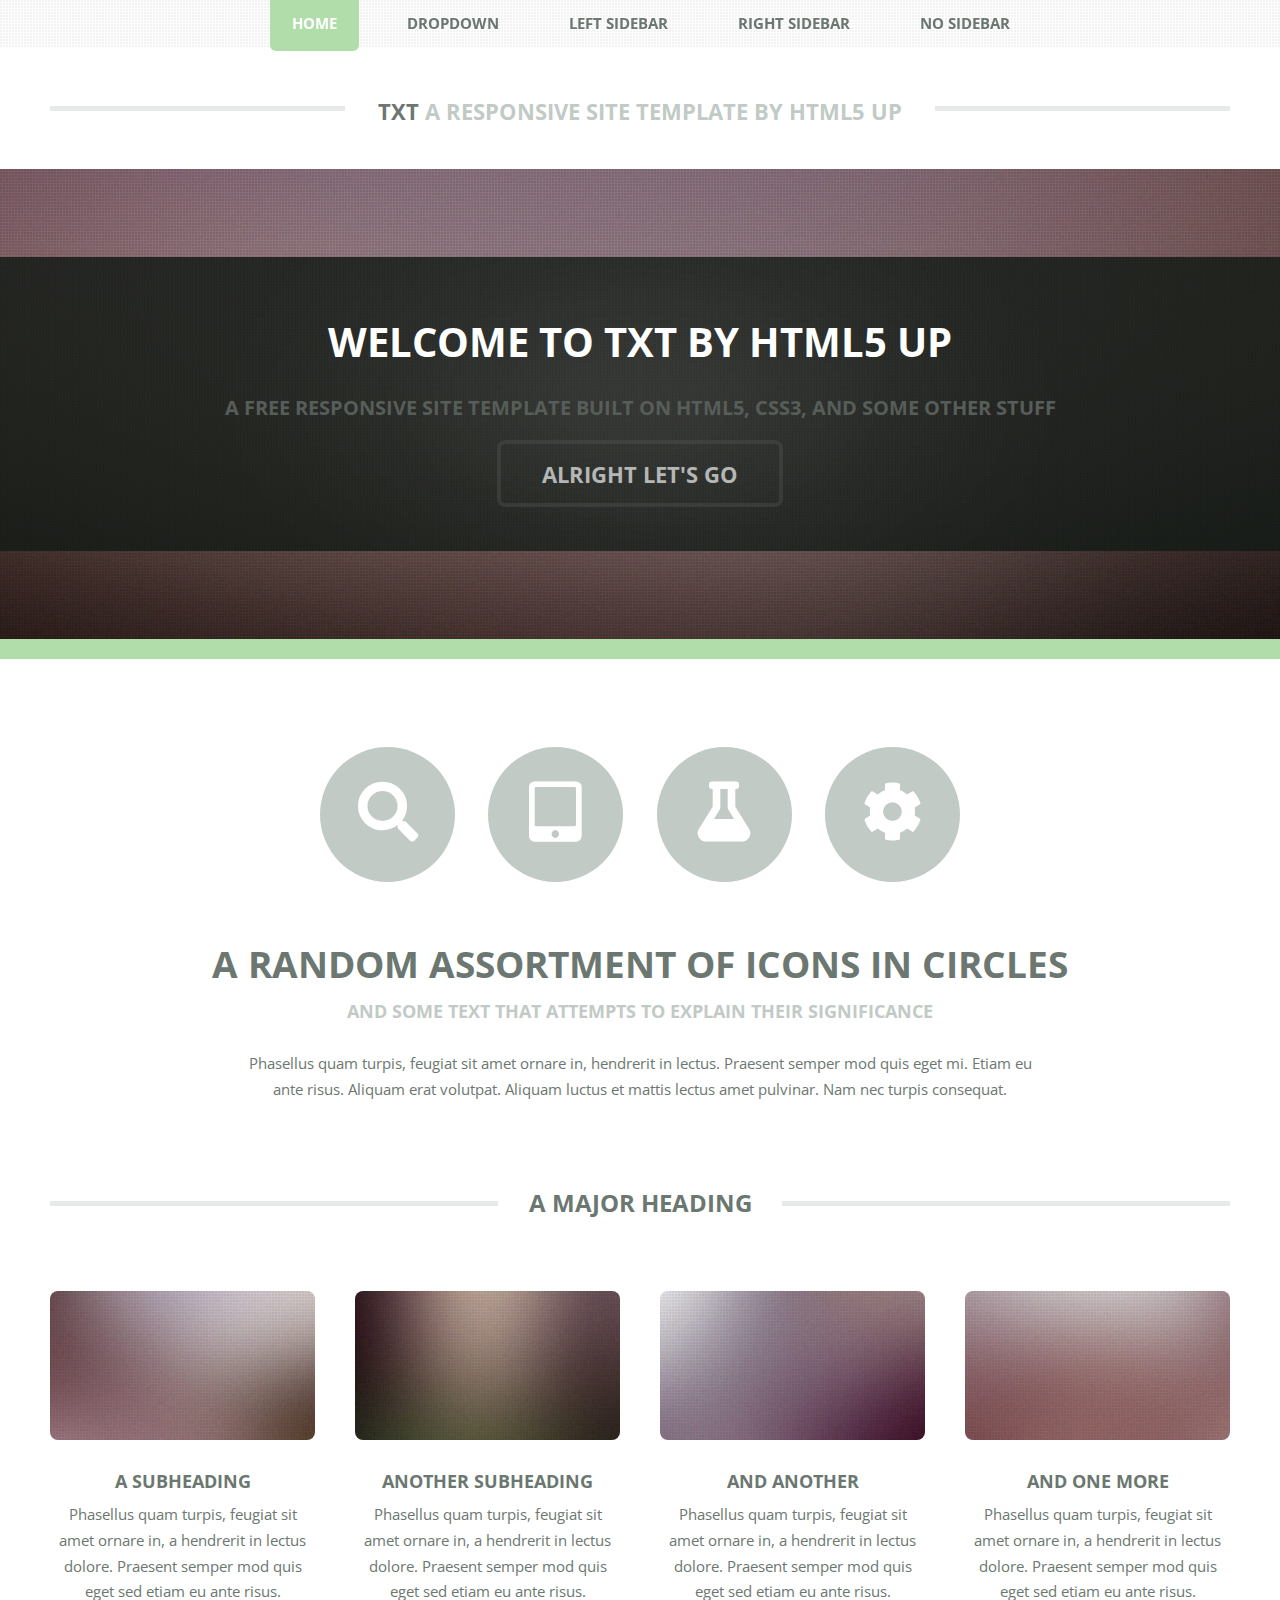
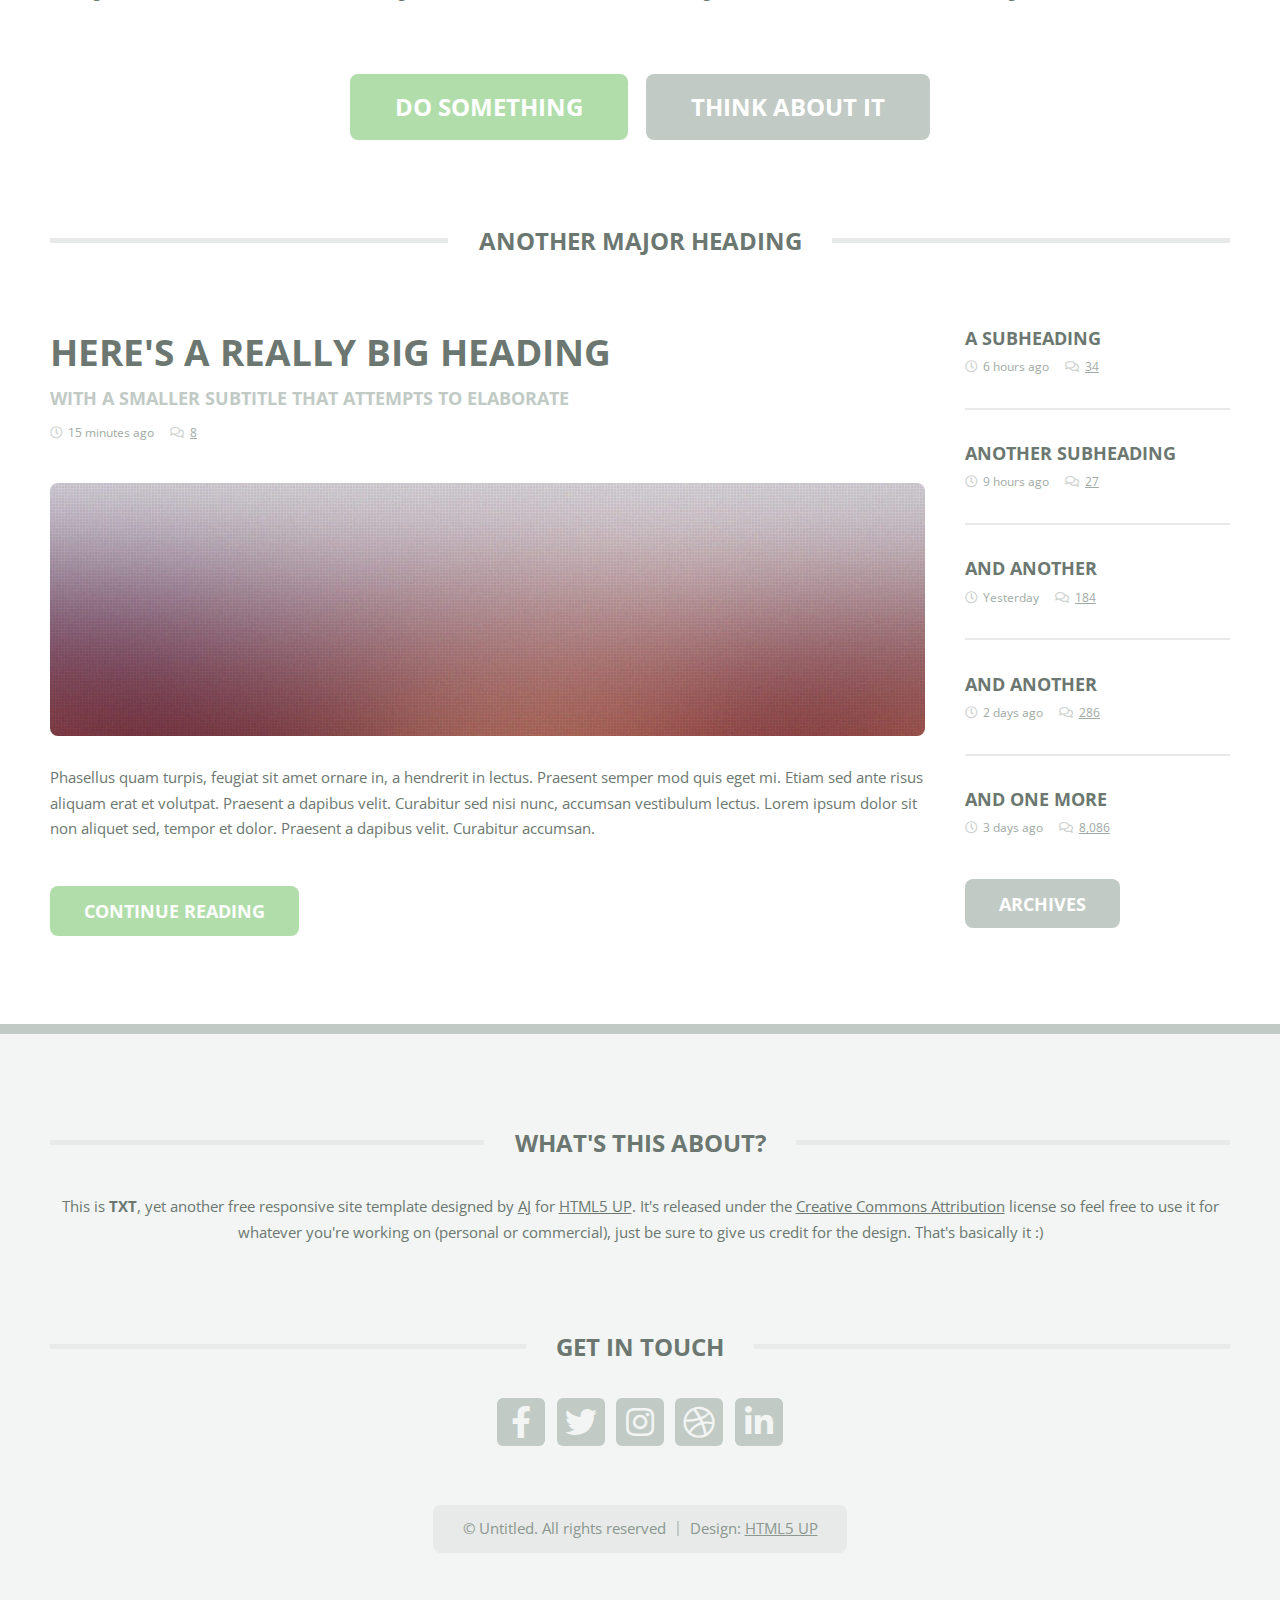
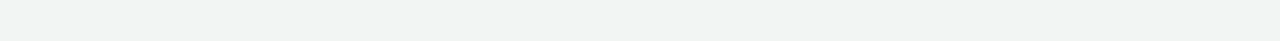
<file: html5up-txt/index.html>
<!DOCTYPE HTML>
<!--
	TXT by HTML5 UP
	html5up.net | @ajlkn
	Free for personal and commercial use under the CCA 3.0 license (html5up.net/license)
-->
<html>
	<head>
		<title>TXT by HTML5 UP</title>
		<meta charset="utf-8" />
		<meta name="viewport" content="width=device-width, initial-scale=1, user-scalable=no" />
		<link rel="stylesheet" href="assets/css/main.css" />
	</head>
	<body class="homepage is-preload">
		<div id="page-wrapper">

			<!-- Header -->
				<header id="header">
					<div class="logo container">
						<div>
							<h1><a href="index.html" id="logo">TXT</a></h1>
							<p>A responsive site template by HTML5 UP</p>
						</div>
					</div>
				</header>

			<!-- Nav -->
				<nav id="nav">
					<ul>
						<li class="current"><a href="index.html">Home</a></li>
						<li>
							<a href="#">Dropdown</a>
							<ul>
								<li><a href="#">Lorem ipsum dolor</a></li>
								<li><a href="#">Magna phasellus</a></li>
								<li>
									<a href="#">Phasellus consequat</a>
									<ul>
										<li><a href="#">Lorem ipsum dolor</a></li>
										<li><a href="#">Phasellus consequat</a></li>
										<li><a href="#">Magna phasellus</a></li>
										<li><a href="#">Etiam dolore nisl</a></li>
									</ul>
								</li>
								<li><a href="#">Veroeros feugiat</a></li>
							</ul>
						</li>
						<li><a href="left-sidebar.html">Left Sidebar</a></li>
						<li><a href="right-sidebar.html">Right Sidebar</a></li>
						<li><a href="no-sidebar.html">No Sidebar</a></li>
					</ul>
				</nav>

			<!-- Banner -->
				<section id="banner">
					<div class="content">
						<h2>Welcome to TXT by HTML5 UP</h2>
						<p>A free responsive site template built on HTML5, CSS3, and some other stuff</p>
						<a href="#main" class="button scrolly">Alright let's go</a>
					</div>
				</section>

			<!-- Main -->
				<section id="main">
					<div class="container">
						<div class="row gtr-200">
							<div class="col-12">

								<!-- Highlight -->
									<section class="box highlight">
										<ul class="special">
											<li><a href="#" class="icon solid fa-search"><span class="label">Magnifier</span></a></li>
											<li><a href="#" class="icon solid fa-tablet-alt"><span class="label">Tablet</span></a></li>
											<li><a href="#" class="icon solid fa-flask"><span class="label">Flask</span></a></li>
											<li><a href="#" class="icon solid fa-cog"><span class="label">Cog?</span></a></li>
										</ul>
										<header>
											<h2>A random assortment of icons in circles</h2>
											<p>And some text that attempts to explain their significance</p>
										</header>
										<p>
											Phasellus quam turpis, feugiat sit amet ornare in, hendrerit in lectus. Praesent semper mod quis eget mi. Etiam eu<br />
											ante risus. Aliquam erat volutpat. Aliquam luctus et mattis lectus amet pulvinar. Nam nec turpis consequat.
										</p>
									</section>

							</div>
							<div class="col-12">

								<!-- Features -->
									<section class="box features">
										<h2 class="major"><span>A Major Heading</span></h2>
										<div>
											<div class="row">
												<div class="col-3 col-6-medium col-12-small">

													<!-- Feature -->
														<section class="box feature">
															<a href="#" class="image featured"><img src="images/pic01.jpg" alt="" /></a>
															<h3><a href="#">A Subheading</a></h3>
															<p>
																Phasellus quam turpis, feugiat sit amet ornare in, a hendrerit in
																lectus dolore. Praesent semper mod quis eget sed etiam eu ante risus.
															</p>
														</section>

												</div>
												<div class="col-3 col-6-medium col-12-small">

													<!-- Feature -->
														<section class="box feature">
															<a href="#" class="image featured"><img src="images/pic02.jpg" alt="" /></a>
															<h3><a href="#">Another Subheading</a></h3>
															<p>
																Phasellus quam turpis, feugiat sit amet ornare in, a hendrerit in
																lectus dolore. Praesent semper mod quis eget sed etiam eu ante risus.
															</p>
														</section>

												</div>
												<div class="col-3 col-6-medium col-12-small">

													<!-- Feature -->
														<section class="box feature">
															<a href="#" class="image featured"><img src="images/pic03.jpg" alt="" /></a>
															<h3><a href="#">And Another</a></h3>
															<p>
																Phasellus quam turpis, feugiat sit amet ornare in, a hendrerit in
																lectus dolore. Praesent semper mod quis eget sed etiam eu ante risus.
															</p>
														</section>

												</div>
												<div class="col-3 col-6-medium col-12-small">

													<!-- Feature -->
														<section class="box feature">
															<a href="#" class="image featured"><img src="images/pic04.jpg" alt="" /></a>
															<h3><a href="#">And One More</a></h3>
															<p>
																Phasellus quam turpis, feugiat sit amet ornare in, a hendrerit in
																lectus dolore. Praesent semper mod quis eget sed etiam eu ante risus.
															</p>
														</section>

												</div>
												<div class="col-12">
													<ul class="actions">
														<li><a href="#" class="button large">Do Something</a></li>
														<li><a href="#" class="button alt large">Think About It</a></li>
													</ul>
												</div>
											</div>
										</div>
									</section>

							</div>
							<div class="col-12">

								<!-- Blog -->
									<section class="box blog">
										<h2 class="major"><span>Another Major Heading</span></h2>
										<div>
											<div class="row">
												<div class="col-9 col-12-medium">
													<div class="content">

														<!-- Featured Post -->
															<article class="box post">
																<header>
																	<h3><a href="#">Here's a really big heading</a></h3>
																	<p>With a smaller subtitle that attempts to elaborate</p>
																	<ul class="meta">
																		<li class="icon fa-clock">15 minutes ago</li>
																		<li class="icon fa-comments"><a href="#">8</a></li>
																	</ul>
																</header>
																<a href="#" class="image featured"><img src="images/pic05.jpg" alt="" /></a>
																<p>
																	Phasellus quam turpis, feugiat sit amet ornare in, a hendrerit in lectus. Praesent
																	semper mod quis eget mi. Etiam sed ante risus aliquam erat et volutpat. Praesent a
																	dapibus velit. Curabitur sed nisi nunc, accumsan vestibulum lectus. Lorem ipsum
																	dolor sit non aliquet sed, tempor et dolor. Praesent a dapibus velit. Curabitur
																	accumsan.
																</p>
																<a href="#" class="button">Continue Reading</a>
															</article>

													</div>
												</div>
												<div class="col-3 col-12-medium">
													<div class="sidebar">

														<!-- Archives -->
															<ul class="divided">
																<li>
																	<article class="box post-summary">
																		<h3><a href="#">A Subheading</a></h3>
																		<ul class="meta">
																			<li class="icon fa-clock">6 hours ago</li>
																			<li class="icon fa-comments"><a href="#">34</a></li>
																		</ul>
																	</article>
																</li>
																<li>
																	<article class="box post-summary">
																		<h3><a href="#">Another Subheading</a></h3>
																		<ul class="meta">
																			<li class="icon fa-clock">9 hours ago</li>
																			<li class="icon fa-comments"><a href="#">27</a></li>
																		</ul>
																	</article>
																</li>
																<li>
																	<article class="box post-summary">
																		<h3><a href="#">And Another</a></h3>
																		<ul class="meta">
																			<li class="icon fa-clock">Yesterday</li>
																			<li class="icon fa-comments"><a href="#">184</a></li>
																		</ul>
																	</article>
																</li>
																<li>
																	<article class="box post-summary">
																		<h3><a href="#">And Another</a></h3>
																		<ul class="meta">
																			<li class="icon fa-clock">2 days ago</li>
																			<li class="icon fa-comments"><a href="#">286</a></li>
																		</ul>
																	</article>
																</li>
																<li>
																	<article class="box post-summary">
																		<h3><a href="#">And One More</a></h3>
																		<ul class="meta">
																			<li class="icon fa-clock">3 days ago</li>
																			<li class="icon fa-comments"><a href="#">8,086</a></li>
																		</ul>
																	</article>
																</li>
															</ul>
															<a href="#" class="button alt">Archives</a>

													</div>
												</div>
											</div>
										</div>
									</section>

							</div>
						</div>
					</div>
				</section>

			<!-- Footer -->
				<footer id="footer">
					<div class="container">
						<div class="row gtr-200">
							<div class="col-12">

								<!-- About -->
									<section>
										<h2 class="major"><span>What's this about?</span></h2>
										<p>
											This is <strong>TXT</strong>, yet another free responsive site template designed by
											<a href="http://twitter.com/ajlkn">AJ</a> for <a href="http://html5up.net">HTML5 UP</a>. It's released under the
											<a href="http://html5up.net/license/">Creative Commons Attribution</a> license so feel free to use it for
											whatever you're working on (personal or commercial), just be sure to give us credit for the design.
											That's basically it :)
										</p>
									</section>

							</div>
							<div class="col-12">

								<!-- Contact -->
									<section>
										<h2 class="major"><span>Get in touch</span></h2>
										<ul class="contact">
											<li><a class="icon brands fa-facebook-f" href="#"><span class="label">Facebook</span></a></li>
											<li><a class="icon brands fa-twitter" href="#"><span class="label">Twitter</span></a></li>
											<li><a class="icon brands fa-instagram" href="#"><span class="label">Instagram</span></a></li>
											<li><a class="icon brands fa-dribbble" href="#"><span class="label">Dribbble</span></a></li>
											<li><a class="icon brands fa-linkedin-in" href="#"><span class="label">LinkedIn</span></a></li>
										</ul>
									</section>

							</div>
						</div>

						<!-- Copyright -->
							<div id="copyright">
								<ul class="menu">
									<li>&copy; Untitled. All rights reserved</li><li>Design: <a href="http://html5up.net">HTML5 UP</a></li>
								</ul>
							</div>

					</div>
				</footer>

		</div>

		<!-- Scripts -->
			<script src="assets/js/jquery.min.js"></script>
			<script src="assets/js/jquery.dropotron.min.js"></script>
			<script src="assets/js/jquery.scrolly.min.js"></script>
			<script src="assets/js/browser.min.js"></script>
			<script src="assets/js/breakpoints.min.js"></script>
			<script src="assets/js/util.js"></script>
			<script src="assets/js/main.js"></script>

	</body>
</html>
</file>
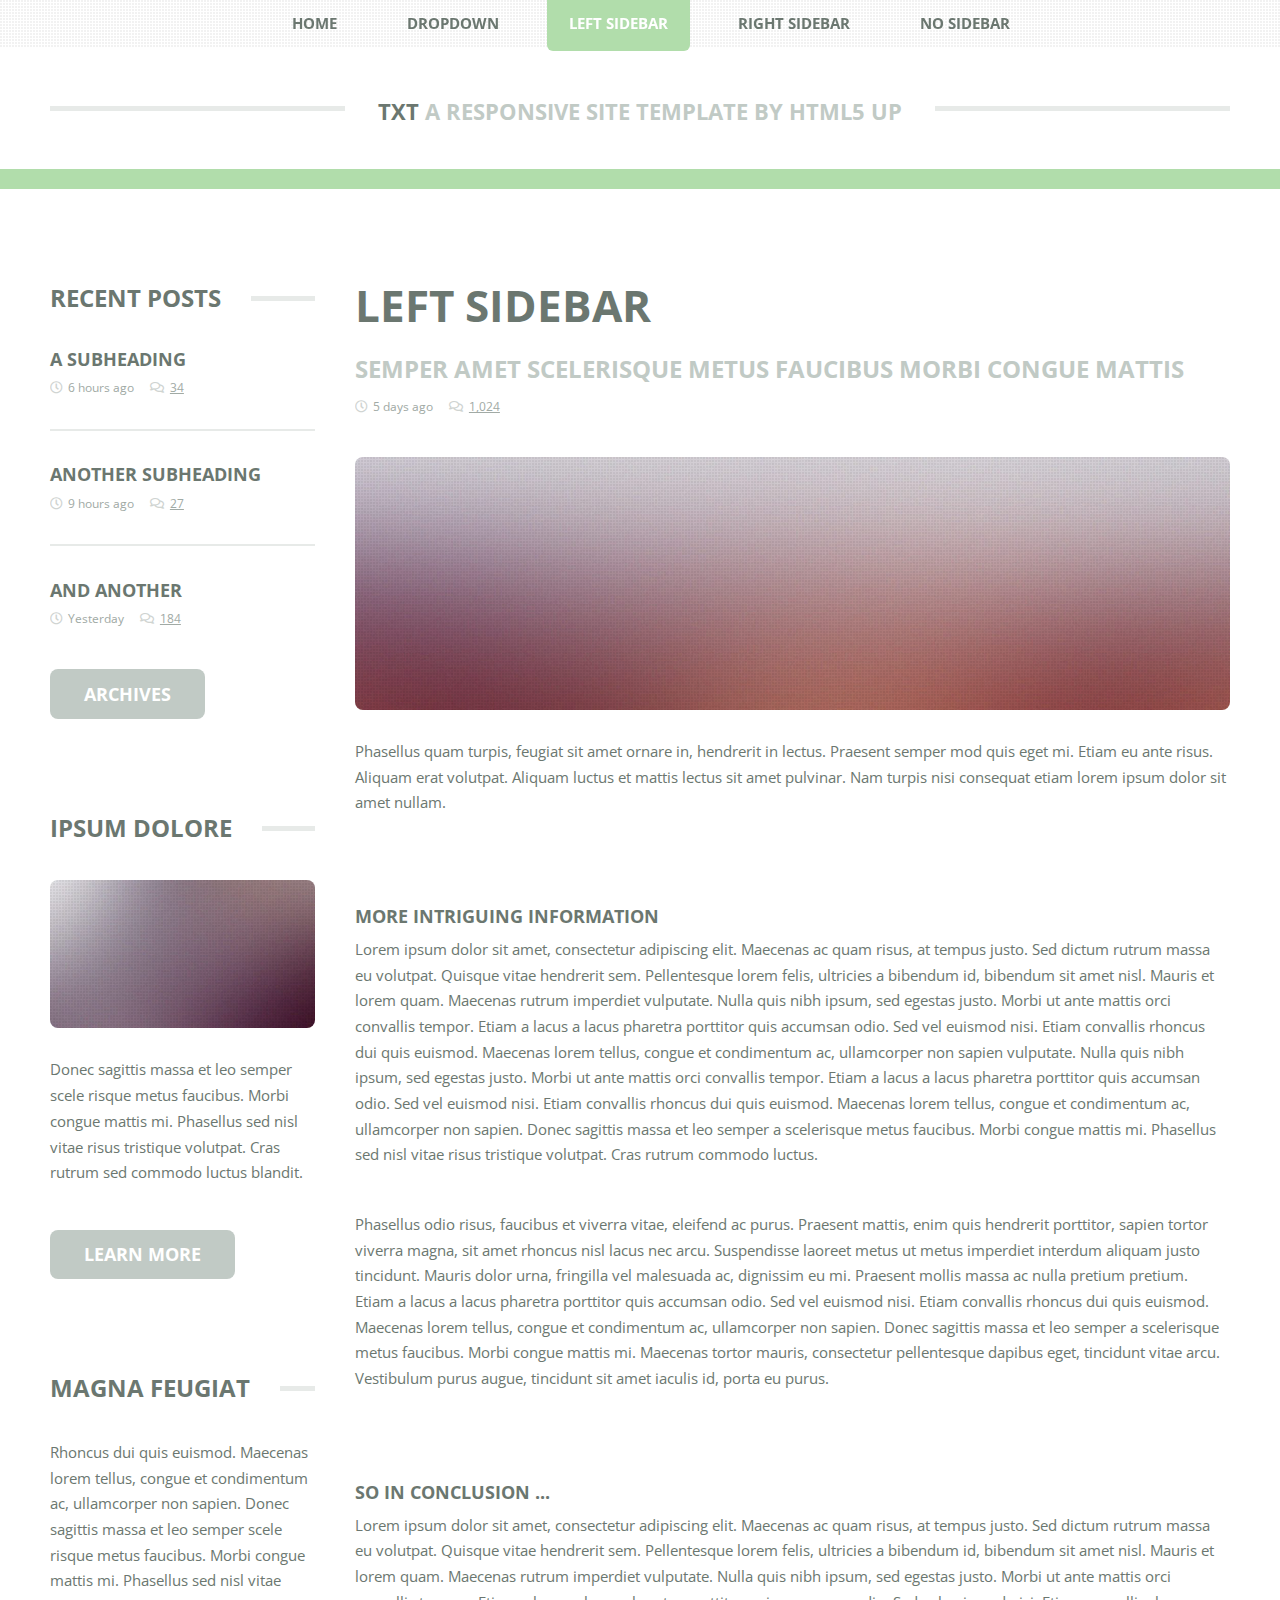
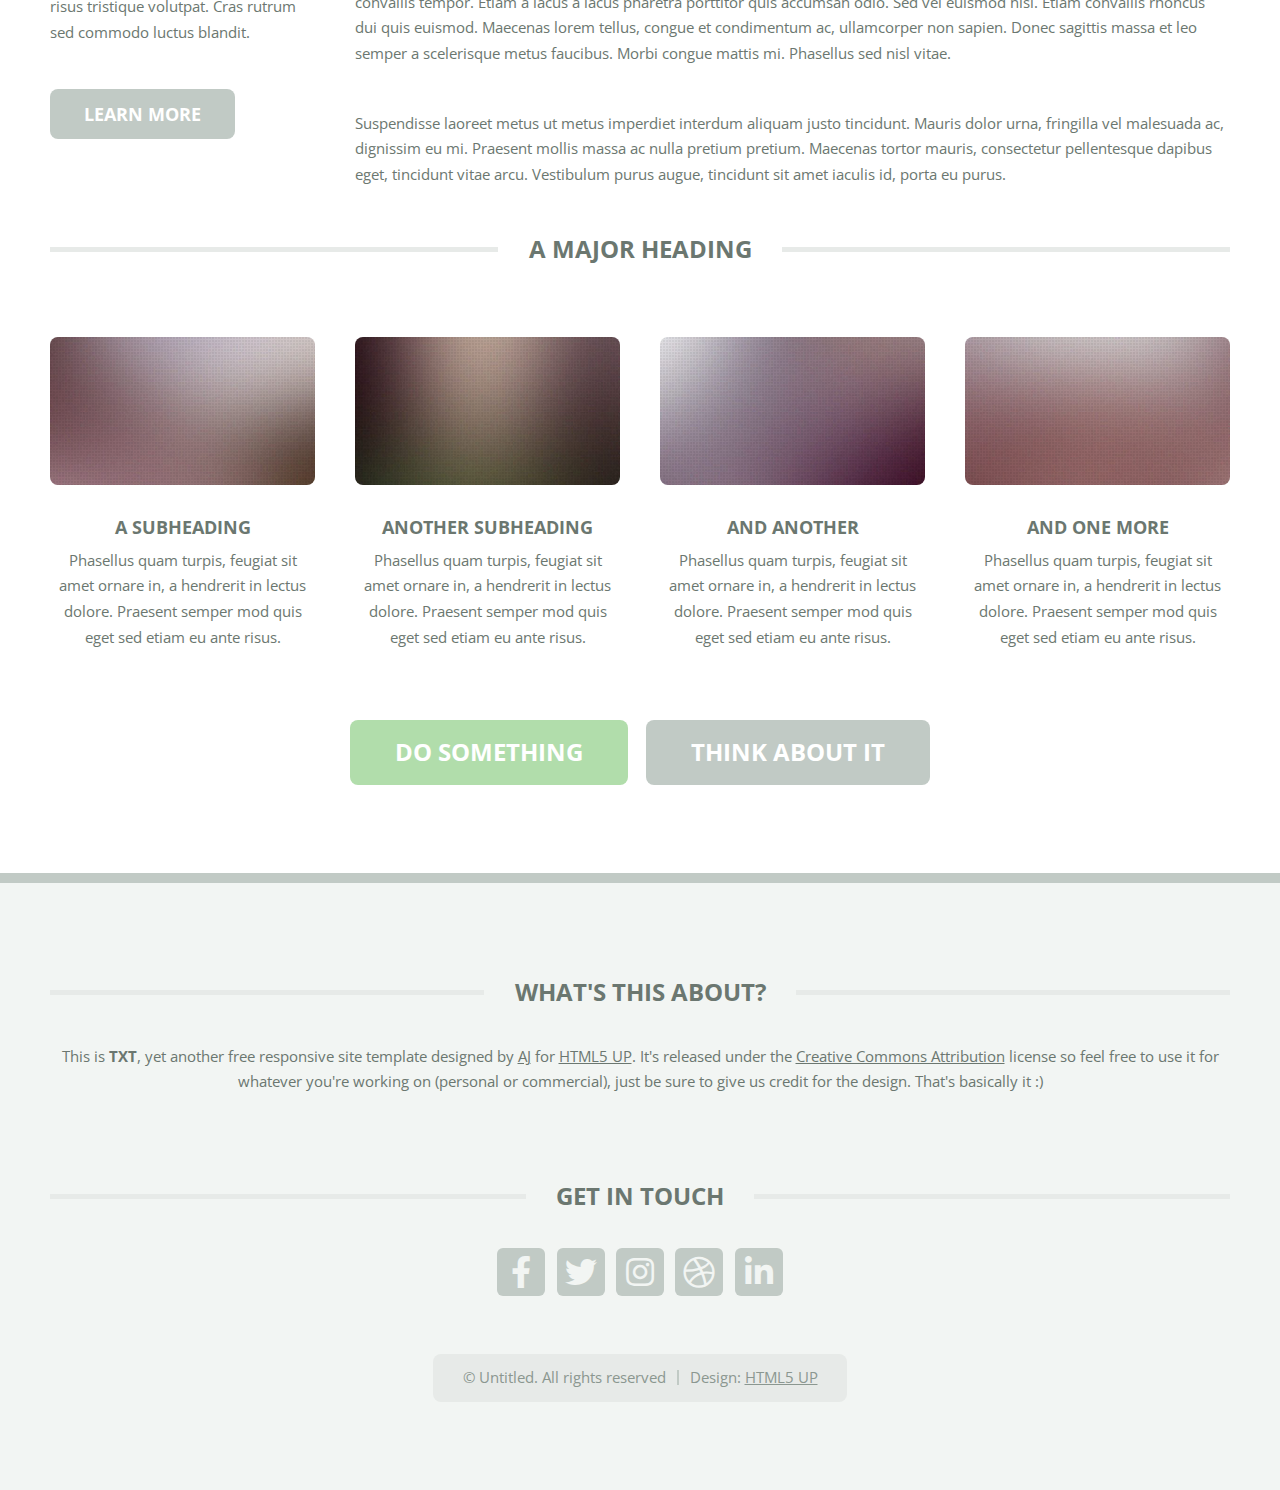
<file: html5up-txt/left-sidebar.html>
<!DOCTYPE HTML>
<!--
	TXT by HTML5 UP
	html5up.net | @ajlkn
	Free for personal and commercial use under the CCA 3.0 license (html5up.net/license)
-->
<html>
	<head>
		<title>Left Sidebar - TXT by HTML5 UP</title>
		<meta charset="utf-8" />
		<meta name="viewport" content="width=device-width, initial-scale=1, user-scalable=no" />
		<link rel="stylesheet" href="assets/css/main.css" />
	</head>
	<body class="is-preload">
		<div id="page-wrapper">

			<!-- Header -->
				<header id="header">
					<div class="logo container">
						<div>
							<h1><a href="index.html" id="logo">TXT</a></h1>
							<p>A responsive site template by HTML5 UP</p>
						</div>
					</div>
				</header>

			<!-- Nav -->
				<nav id="nav">
					<ul>
						<li><a href="index.html">Home</a></li>
						<li>
							<a href="#">Dropdown</a>
							<ul>
								<li><a href="#">Lorem ipsum dolor</a></li>
								<li><a href="#">Magna phasellus</a></li>
								<li>
									<a href="#">Phasellus consequat</a>
									<ul>
										<li><a href="#">Lorem ipsum dolor</a></li>
										<li><a href="#">Phasellus consequat</a></li>
										<li><a href="#">Magna phasellus</a></li>
										<li><a href="#">Etiam dolore nisl</a></li>
									</ul>
								</li>
								<li><a href="#">Veroeros feugiat</a></li>
							</ul>
						</li>
						<li class="current"><a href="left-sidebar.html">Left Sidebar</a></li>
						<li><a href="right-sidebar.html">Right Sidebar</a></li>
						<li><a href="no-sidebar.html">No Sidebar</a></li>
					</ul>
				</nav>

			<!-- Main -->
				<section id="main">
					<div class="container">
						<div class="row">
							<div class="col-3 col-12-medium">
								<div class="sidebar">

									<!-- Sidebar -->

										<!-- Recent Posts -->
											<section>
												<h2 class="major"><span>Recent Posts</span></h2>
												<ul class="divided">
													<li>
														<article class="box post-summary">
															<h3><a href="#">A Subheading</a></h3>
															<ul class="meta">
																<li class="icon fa-clock">6 hours ago</li>
																<li class="icon fa-comments"><a href="#">34</a></li>
															</ul>
														</article>
													</li>
													<li>
														<article class="box post-summary">
															<h3><a href="#">Another Subheading</a></h3>
															<ul class="meta">
																<li class="icon fa-clock">9 hours ago</li>
																<li class="icon fa-comments"><a href="#">27</a></li>
															</ul>
														</article>
													</li>
													<li>
														<article class="box post-summary">
															<h3><a href="#">And Another</a></h3>
															<ul class="meta">
																<li class="icon fa-clock">Yesterday</li>
																<li class="icon fa-comments"><a href="#">184</a></li>
															</ul>
														</article>
													</li>
												</ul>
												<a href="#" class="button alt">Archives</a>
											</section>

										<!-- Something -->
											<section>
												<h2 class="major"><span>Ipsum Dolore</span></h2>
												<a href="#" class="image featured"><img src="images/pic03.jpg" alt="" /></a>
												<p>
													Donec sagittis massa et leo semper scele risque metus faucibus. Morbi congue mattis mi.
													Phasellus sed nisl vitae risus tristique volutpat. Cras rutrum sed commodo luctus blandit.
												</p>
												<a href="#" class="button alt">Learn more</a>
											</section>

										<!-- Something -->
											<section>
												<h2 class="major"><span>Magna Feugiat</span></h2>
												<p>
													Rhoncus dui quis euismod. Maecenas lorem tellus, congue et condimentum ac, ullamcorper non sapien.
													Donec sagittis massa et leo semper scele risque metus faucibus. Morbi congue mattis mi.
													Phasellus sed nisl vitae risus tristique volutpat. Cras rutrum sed commodo luctus blandit.
												</p>
												<a href="#" class="button alt">Learn more</a>
											</section>

								</div>
							</div>
							<div class="col-9 col-12-medium imp-medium">
								<div class="content">

									<!-- Content -->

										<article class="box page-content">

											<header>
												<h2>Left Sidebar</h2>
												<p>Semper amet scelerisque metus faucibus morbi congue mattis</p>
												<ul class="meta">
													<li class="icon fa-clock">5 days ago</li>
													<li class="icon fa-comments"><a href="#">1,024</a></li>
												</ul>
											</header>

											<section>
												<span class="image featured"><img src="images/pic05.jpg" alt="" /></span>
												<p>
													Phasellus quam turpis, feugiat sit amet ornare in, hendrerit in lectus.
													Praesent semper mod quis eget mi. Etiam eu ante risus. Aliquam erat volutpat.
													Aliquam luctus et mattis lectus sit amet pulvinar. Nam turpis nisi
													consequat etiam lorem ipsum dolor sit amet nullam.
												</p>
											</section>

											<section>
												<h3>More intriguing information</h3>
												<p>
													Lorem ipsum dolor sit amet, consectetur adipiscing elit. Maecenas ac quam risus, at tempus
													justo. Sed dictum rutrum massa eu volutpat. Quisque vitae hendrerit sem. Pellentesque lorem felis,
													ultricies a bibendum id, bibendum sit amet nisl. Mauris et lorem quam. Maecenas rutrum imperdiet
													vulputate. Nulla quis nibh ipsum, sed egestas justo. Morbi ut ante mattis orci convallis tempor.
													Etiam a lacus a lacus pharetra porttitor quis accumsan odio. Sed vel euismod nisi. Etiam convallis
													rhoncus dui quis euismod. Maecenas lorem tellus, congue et condimentum ac, ullamcorper non sapien
													vulputate. Nulla quis nibh ipsum, sed egestas justo. Morbi ut ante mattis orci convallis tempor.
													Etiam a lacus a lacus pharetra porttitor quis accumsan odio. Sed vel euismod nisi. Etiam convallis
													rhoncus dui quis euismod. Maecenas lorem tellus, congue et condimentum ac, ullamcorper non sapien.
													Donec sagittis massa et leo semper a scelerisque metus faucibus. Morbi congue mattis mi.
													Phasellus sed nisl vitae risus tristique volutpat. Cras rutrum commodo luctus.
												</p>
												<p>
													Phasellus odio risus, faucibus et viverra vitae, eleifend ac purus. Praesent mattis, enim
													quis hendrerit porttitor, sapien tortor viverra magna, sit amet rhoncus nisl lacus nec arcu.
													Suspendisse laoreet metus ut metus imperdiet interdum aliquam justo tincidunt. Mauris dolor urna,
													fringilla vel malesuada ac, dignissim eu mi. Praesent mollis massa ac nulla pretium pretium.
													Etiam a lacus a lacus pharetra porttitor quis accumsan odio. Sed vel euismod nisi. Etiam convallis
													rhoncus dui quis euismod. Maecenas lorem tellus, congue et condimentum ac, ullamcorper non sapien.
													Donec sagittis massa et leo semper a scelerisque metus faucibus. Morbi congue mattis mi.
													Maecenas tortor mauris, consectetur pellentesque dapibus eget, tincidunt vitae arcu.
													Vestibulum purus augue, tincidunt sit amet iaculis id, porta eu purus.
												</p>
											</section>

											<section>
												<h3>So in conclusion ...</h3>
												<p>
													Lorem ipsum dolor sit amet, consectetur adipiscing elit. Maecenas ac quam risus, at tempus
													justo. Sed dictum rutrum massa eu volutpat. Quisque vitae hendrerit sem. Pellentesque lorem felis,
													ultricies a bibendum id, bibendum sit amet nisl. Mauris et lorem quam. Maecenas rutrum imperdiet
													vulputate. Nulla quis nibh ipsum, sed egestas justo. Morbi ut ante mattis orci convallis tempor.
													Etiam a lacus a lacus pharetra porttitor quis accumsan odio. Sed vel euismod nisi. Etiam convallis
													rhoncus dui quis euismod. Maecenas lorem tellus, congue et condimentum ac, ullamcorper non sapien.
													Donec sagittis massa et leo semper a scelerisque metus faucibus. Morbi congue mattis mi.
													Phasellus sed nisl vitae.
												</p>
												<p>
													Suspendisse laoreet metus ut metus imperdiet interdum aliquam justo tincidunt. Mauris dolor urna,
													fringilla vel malesuada ac, dignissim eu mi. Praesent mollis massa ac nulla pretium pretium.
													Maecenas tortor mauris, consectetur pellentesque dapibus eget, tincidunt vitae arcu.
													Vestibulum purus augue, tincidunt sit amet iaculis id, porta eu purus.
												</p>
											</section>

										</article>

								</div>
							</div>
							<div class="col-12">

								<!-- Features -->
									<section class="box features">
										<h2 class="major"><span>A Major Heading</span></h2>
										<div>
											<div class="row">
												<div class="col-3 col-6-medium col-12-small">

													<!-- Feature -->
														<section class="box feature">
															<a href="#" class="image featured"><img src="images/pic01.jpg" alt="" /></a>
															<h3><a href="#">A Subheading</a></h3>
															<p>
																Phasellus quam turpis, feugiat sit amet ornare in, a hendrerit in
																lectus dolore. Praesent semper mod quis eget sed etiam eu ante risus.
															</p>
														</section>

												</div>
												<div class="col-3 col-6-medium col-12-small">

													<!-- Feature -->
														<section class="box feature">
															<a href="#" class="image featured"><img src="images/pic02.jpg" alt="" /></a>
															<h3><a href="#">Another Subheading</a></h3>
															<p>
																Phasellus quam turpis, feugiat sit amet ornare in, a hendrerit in
																lectus dolore. Praesent semper mod quis eget sed etiam eu ante risus.
															</p>
														</section>

												</div>
												<div class="col-3 col-6-medium col-12-small">

													<!-- Feature -->
														<section class="box feature">
															<a href="#" class="image featured"><img src="images/pic03.jpg" alt="" /></a>
															<h3><a href="#">And Another</a></h3>
															<p>
																Phasellus quam turpis, feugiat sit amet ornare in, a hendrerit in
																lectus dolore. Praesent semper mod quis eget sed etiam eu ante risus.
															</p>
														</section>

												</div>
												<div class="col-3 col-6-medium col-12-small">

													<!-- Feature -->
														<section class="box feature">
															<a href="#" class="image featured"><img src="images/pic04.jpg" alt="" /></a>
															<h3><a href="#">And One More</a></h3>
															<p>
																Phasellus quam turpis, feugiat sit amet ornare in, a hendrerit in
																lectus dolore. Praesent semper mod quis eget sed etiam eu ante risus.
															</p>
														</section>

												</div>
												<div class="col-12">
													<ul class="actions">
														<li><a href="#" class="button large">Do Something</a></li>
														<li><a href="#" class="button alt large">Think About It</a></li>
													</ul>
												</div>
											</div>
										</div>
									</section>

							</div>
						</div>
					</div>
				</section>

			<!-- Footer -->
				<footer id="footer">
					<div class="container">
						<div class="row gtr-200">
							<div class="col-12">

								<!-- About -->
									<section>
										<h2 class="major"><span>What's this about?</span></h2>
										<p>
											This is <strong>TXT</strong>, yet another free responsive site template designed by
											<a href="http://twitter.com/ajlkn">AJ</a> for <a href="http://html5up.net">HTML5 UP</a>. It's released under the
											<a href="http://html5up.net/license/">Creative Commons Attribution</a> license so feel free to use it for
											whatever you're working on (personal or commercial), just be sure to give us credit for the design.
											That's basically it :)
										</p>
									</section>

							</div>
							<div class="col-12">

								<!-- Contact -->
									<section>
										<h2 class="major"><span>Get in touch</span></h2>
										<ul class="contact">
											<li><a class="icon brands fa-facebook-f" href="#"><span class="label">Facebook</span></a></li>
											<li><a class="icon brands fa-twitter" href="#"><span class="label">Twitter</span></a></li>
											<li><a class="icon brands fa-instagram" href="#"><span class="label">Instagram</span></a></li>
											<li><a class="icon brands fa-dribbble" href="#"><span class="label">Dribbble</span></a></li>
											<li><a class="icon brands fa-linkedin-in" href="#"><span class="label">LinkedIn</span></a></li>
										</ul>
									</section>

							</div>
						</div>

						<!-- Copyright -->
							<div id="copyright">
								<ul class="menu">
									<li>&copy; Untitled. All rights reserved</li><li>Design: <a href="http://html5up.net">HTML5 UP</a></li>
								</ul>
							</div>

					</div>
				</footer>

		</div>

		<!-- Scripts -->
			<script src="assets/js/jquery.min.js"></script>
			<script src="assets/js/jquery.dropotron.min.js"></script>
			<script src="assets/js/jquery.scrolly.min.js"></script>
			<script src="assets/js/browser.min.js"></script>
			<script src="assets/js/breakpoints.min.js"></script>
			<script src="assets/js/util.js"></script>
			<script src="assets/js/main.js"></script>

	</body>
</html>
</file>
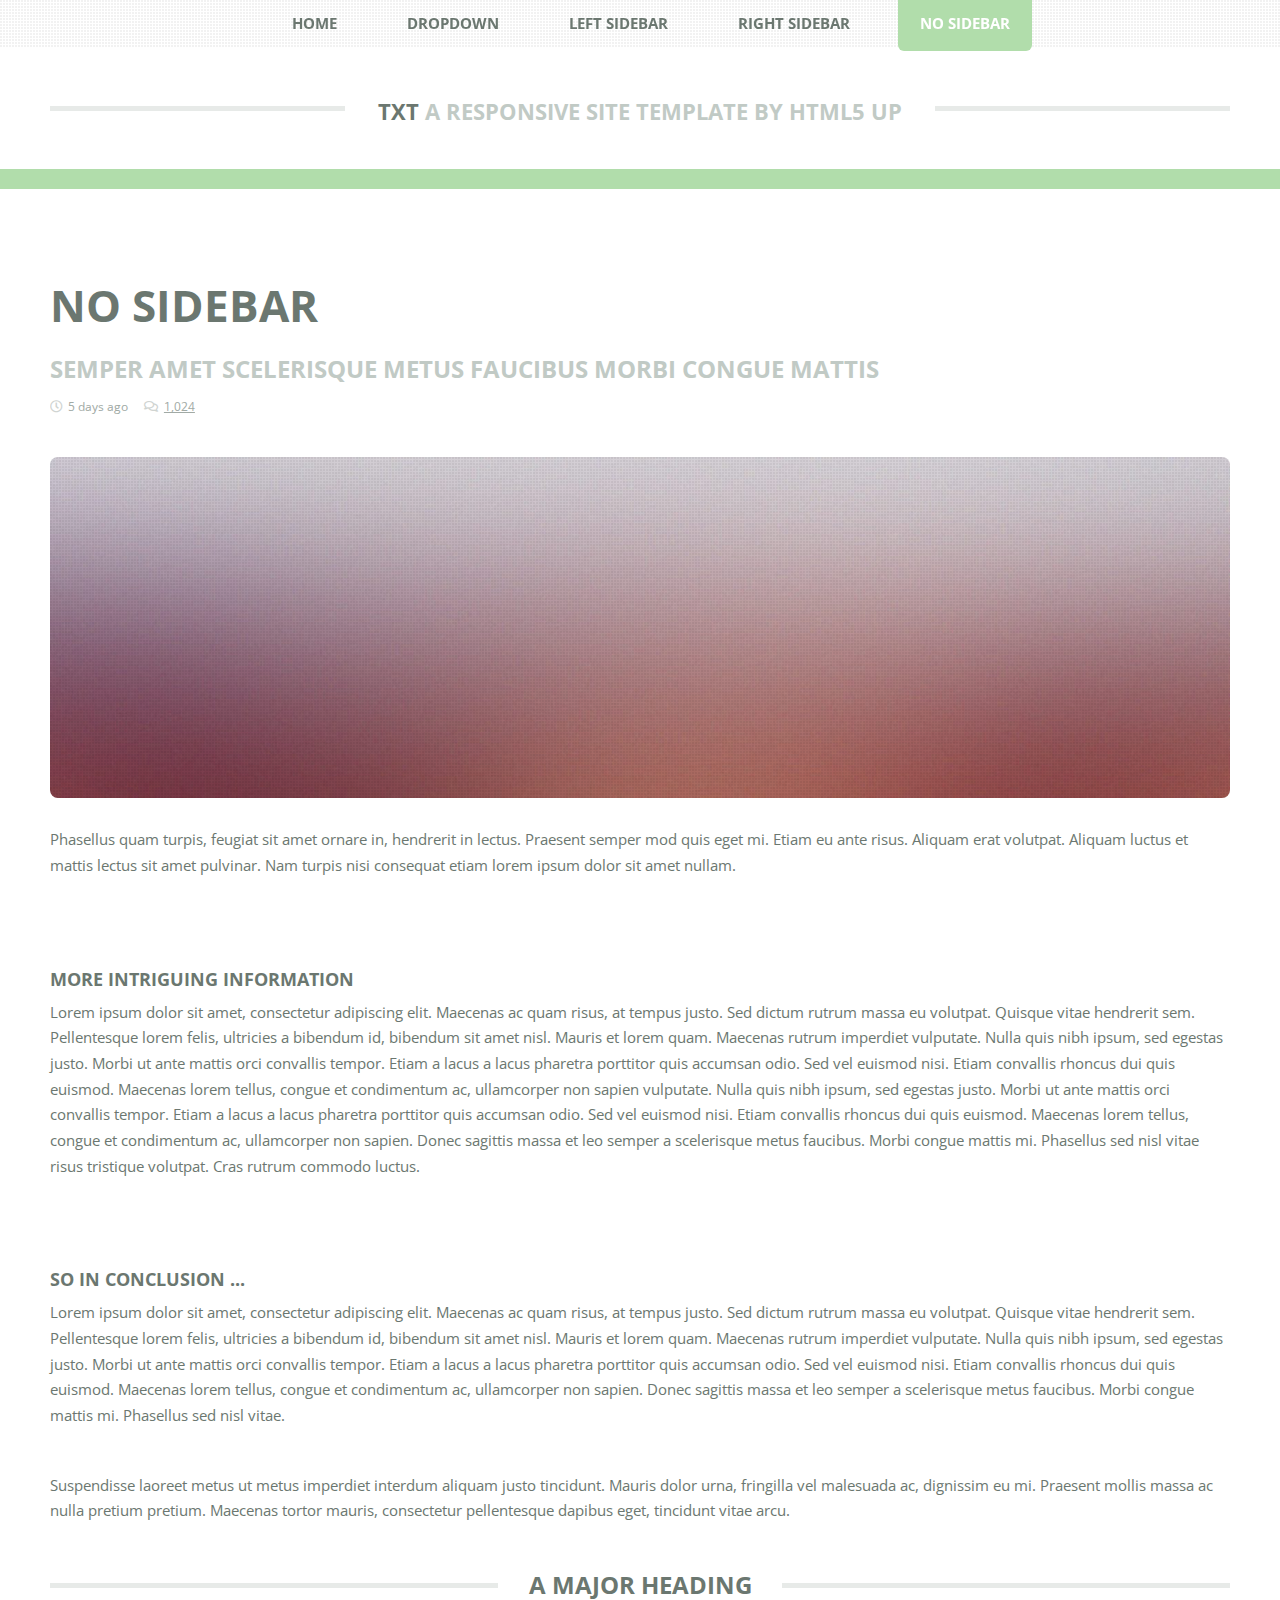
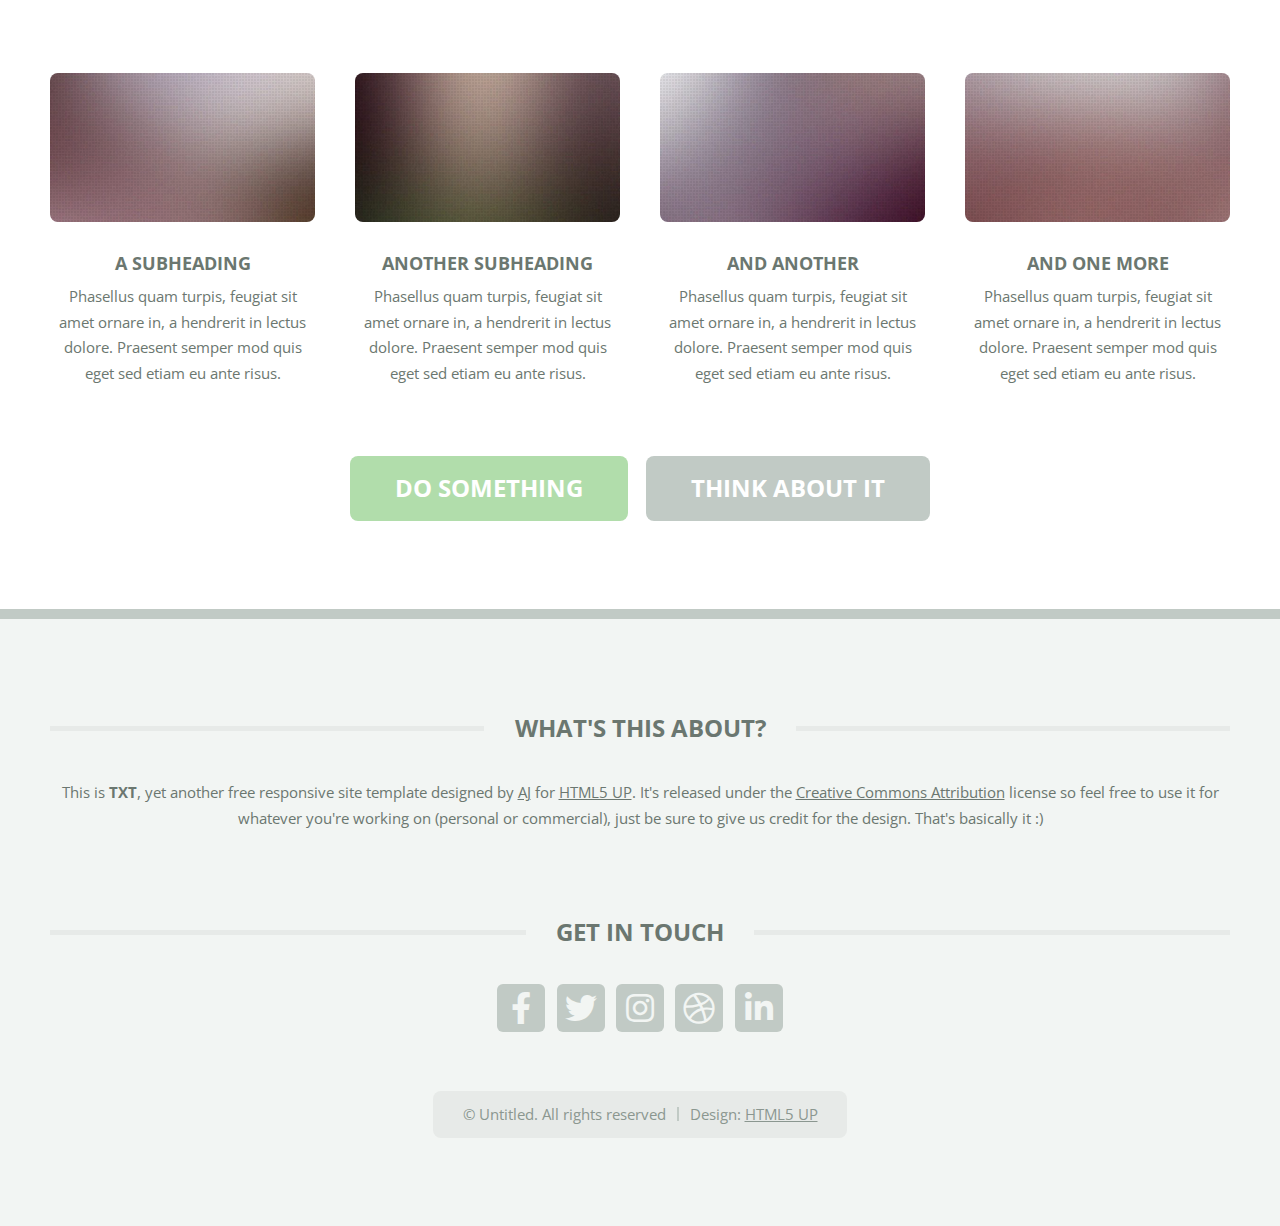
<file: html5up-txt/no-sidebar.html>
<!DOCTYPE HTML>
<!--
	TXT by HTML5 UP
	html5up.net | @ajlkn
	Free for personal and commercial use under the CCA 3.0 license (html5up.net/license)
-->
<html>
	<head>
		<title>No Sidebar - TXT by HTML5 UP</title>
		<meta charset="utf-8" />
		<meta name="viewport" content="width=device-width, initial-scale=1, user-scalable=no" />
		<link rel="stylesheet" href="assets/css/main.css" />
	</head>
	<body class="is-preload">
		<div id="page-wrapper">

			<!-- Header -->
				<header id="header">
					<div class="logo container">
						<div>
							<h1><a href="index.html" id="logo">TXT</a></h1>
							<p>A responsive site template by HTML5 UP</p>
						</div>
					</div>
				</header>

			<!-- Nav -->
				<nav id="nav">
					<ul>
						<li><a href="index.html">Home</a></li>
						<li>
							<a href="#">Dropdown</a>
							<ul>
								<li><a href="#">Lorem ipsum dolor</a></li>
								<li><a href="#">Magna phasellus</a></li>
								<li>
									<a href="#">Phasellus consequat</a>
									<ul>
										<li><a href="#">Lorem ipsum dolor</a></li>
										<li><a href="#">Phasellus consequat</a></li>
										<li><a href="#">Magna phasellus</a></li>
										<li><a href="#">Etiam dolore nisl</a></li>
									</ul>
								</li>
								<li><a href="#">Veroeros feugiat</a></li>
							</ul>
						</li>
						<li><a href="left-sidebar.html">Left Sidebar</a></li>
						<li><a href="right-sidebar.html">Right Sidebar</a></li>
						<li class="current"><a href="no-sidebar.html">No Sidebar</a></li>
					</ul>
				</nav>

			<!-- Main -->
				<section id="main">
					<div class="container">
						<div class="row">
							<div class="col-12">
								<div class="content">

									<!-- Content -->

										<article class="box page-content">

											<header>
												<h2>No Sidebar</h2>
												<p>Semper amet scelerisque metus faucibus morbi congue mattis</p>
												<ul class="meta">
													<li class="icon fa-clock">5 days ago</li>
													<li class="icon fa-comments"><a href="#">1,024</a></li>
												</ul>
											</header>

											<section>
												<span class="image featured"><img src="images/pic05.jpg" alt="" /></span>
												<p>
													Phasellus quam turpis, feugiat sit amet ornare in, hendrerit in lectus.
													Praesent semper mod quis eget mi. Etiam eu ante risus. Aliquam erat volutpat.
													Aliquam luctus et mattis lectus sit amet pulvinar. Nam turpis nisi
													consequat etiam lorem ipsum dolor sit amet nullam.
												</p>
											</section>

											<section>
												<h3>More intriguing information</h3>
												<p>
													Lorem ipsum dolor sit amet, consectetur adipiscing elit. Maecenas ac quam risus, at tempus
													justo. Sed dictum rutrum massa eu volutpat. Quisque vitae hendrerit sem. Pellentesque lorem felis,
													ultricies a bibendum id, bibendum sit amet nisl. Mauris et lorem quam. Maecenas rutrum imperdiet
													vulputate. Nulla quis nibh ipsum, sed egestas justo. Morbi ut ante mattis orci convallis tempor.
													Etiam a lacus a lacus pharetra porttitor quis accumsan odio. Sed vel euismod nisi. Etiam convallis
													rhoncus dui quis euismod. Maecenas lorem tellus, congue et condimentum ac, ullamcorper non sapien
													vulputate. Nulla quis nibh ipsum, sed egestas justo. Morbi ut ante mattis orci convallis tempor.
													Etiam a lacus a lacus pharetra porttitor quis accumsan odio. Sed vel euismod nisi. Etiam convallis
													rhoncus dui quis euismod. Maecenas lorem tellus, congue et condimentum ac, ullamcorper non sapien.
													Donec sagittis massa et leo semper a scelerisque metus faucibus. Morbi congue mattis mi.
													Phasellus sed nisl vitae risus tristique volutpat. Cras rutrum commodo luctus.
												</p>
											</section>

											<section>
												<h3>So in conclusion ...</h3>
												<p>
													Lorem ipsum dolor sit amet, consectetur adipiscing elit. Maecenas ac quam risus, at tempus
													justo. Sed dictum rutrum massa eu volutpat. Quisque vitae hendrerit sem. Pellentesque lorem felis,
													ultricies a bibendum id, bibendum sit amet nisl. Mauris et lorem quam. Maecenas rutrum imperdiet
													vulputate. Nulla quis nibh ipsum, sed egestas justo. Morbi ut ante mattis orci convallis tempor.
													Etiam a lacus a lacus pharetra porttitor quis accumsan odio. Sed vel euismod nisi. Etiam convallis
													rhoncus dui quis euismod. Maecenas lorem tellus, congue et condimentum ac, ullamcorper non sapien.
													Donec sagittis massa et leo semper a scelerisque metus faucibus. Morbi congue mattis mi.
													Phasellus sed nisl vitae.
												</p>
												<p>
													Suspendisse laoreet metus ut metus imperdiet interdum aliquam justo tincidunt. Mauris dolor urna,
													fringilla vel malesuada ac, dignissim eu mi. Praesent mollis massa ac nulla pretium pretium.
													Maecenas tortor mauris, consectetur pellentesque dapibus eget, tincidunt vitae arcu.
												</p>
											</section>

										</article>

								</div>
							</div>
							<div class="col-12">

								<!-- Features -->
									<section class="box features">
										<h2 class="major"><span>A Major Heading</span></h2>
										<div>
											<div class="row">
												<div class="col-3 col-6-medium col-12-small">

													<!-- Feature -->
														<section class="box feature">
															<a href="#" class="image featured"><img src="images/pic01.jpg" alt="" /></a>
															<h3><a href="#">A Subheading</a></h3>
															<p>
																Phasellus quam turpis, feugiat sit amet ornare in, a hendrerit in
																lectus dolore. Praesent semper mod quis eget sed etiam eu ante risus.
															</p>
														</section>

												</div>
												<div class="col-3 col-6-medium col-12-small">

													<!-- Feature -->
														<section class="box feature">
															<a href="#" class="image featured"><img src="images/pic02.jpg" alt="" /></a>
															<h3><a href="#">Another Subheading</a></h3>
															<p>
																Phasellus quam turpis, feugiat sit amet ornare in, a hendrerit in
																lectus dolore. Praesent semper mod quis eget sed etiam eu ante risus.
															</p>
														</section>

												</div>
												<div class="col-3 col-6-medium col-12-small">

													<!-- Feature -->
														<section class="box feature">
															<a href="#" class="image featured"><img src="images/pic03.jpg" alt="" /></a>
															<h3><a href="#">And Another</a></h3>
															<p>
																Phasellus quam turpis, feugiat sit amet ornare in, a hendrerit in
																lectus dolore. Praesent semper mod quis eget sed etiam eu ante risus.
															</p>
														</section>

												</div>
												<div class="col-3 col-6-medium col-12-small">

													<!-- Feature -->
														<section class="box feature">
															<a href="#" class="image featured"><img src="images/pic04.jpg" alt="" /></a>
															<h3><a href="#">And One More</a></h3>
															<p>
																Phasellus quam turpis, feugiat sit amet ornare in, a hendrerit in
																lectus dolore. Praesent semper mod quis eget sed etiam eu ante risus.
															</p>
														</section>

												</div>
												<div class="col-12">
													<ul class="actions">
														<li><a href="#" class="button large">Do Something</a></li>
														<li><a href="#" class="button alt large">Think About It</a></li>
													</ul>
												</div>
											</div>
										</div>
									</section>

							</div>
						</div>
					</div>
				</section>

			<!-- Footer -->
				<footer id="footer">
					<div class="container">
						<div class="row gtr-200">
							<div class="col-12">

								<!-- About -->
									<section>
										<h2 class="major"><span>What's this about?</span></h2>
										<p>
											This is <strong>TXT</strong>, yet another free responsive site template designed by
											<a href="http://twitter.com/ajlkn">AJ</a> for <a href="http://html5up.net">HTML5 UP</a>. It's released under the
											<a href="http://html5up.net/license/">Creative Commons Attribution</a> license so feel free to use it for
											whatever you're working on (personal or commercial), just be sure to give us credit for the design.
											That's basically it :)
										</p>
									</section>

							</div>
							<div class="col-12">

								<!-- Contact -->
									<section>
										<h2 class="major"><span>Get in touch</span></h2>
										<ul class="contact">
											<li><a class="icon brands fa-facebook-f" href="#"><span class="label">Facebook</span></a></li>
											<li><a class="icon brands fa-twitter" href="#"><span class="label">Twitter</span></a></li>
											<li><a class="icon brands fa-instagram" href="#"><span class="label">Instagram</span></a></li>
											<li><a class="icon brands fa-dribbble" href="#"><span class="label">Dribbble</span></a></li>
											<li><a class="icon brands fa-linkedin-in" href="#"><span class="label">LinkedIn</span></a></li>
										</ul>
									</section>

							</div>
						</div>

						<!-- Copyright -->
							<div id="copyright">
								<ul class="menu">
									<li>&copy; Untitled. All rights reserved</li><li>Design: <a href="http://html5up.net">HTML5 UP</a></li>
								</ul>
							</div>

					</div>
				</footer>

		</div>

		<!-- Scripts -->
			<script src="assets/js/jquery.min.js"></script>
			<script src="assets/js/jquery.dropotron.min.js"></script>
			<script src="assets/js/jquery.scrolly.min.js"></script>
			<script src="assets/js/browser.min.js"></script>
			<script src="assets/js/breakpoints.min.js"></script>
			<script src="assets/js/util.js"></script>
			<script src="assets/js/main.js"></script>

	</body>
</html>
</file>
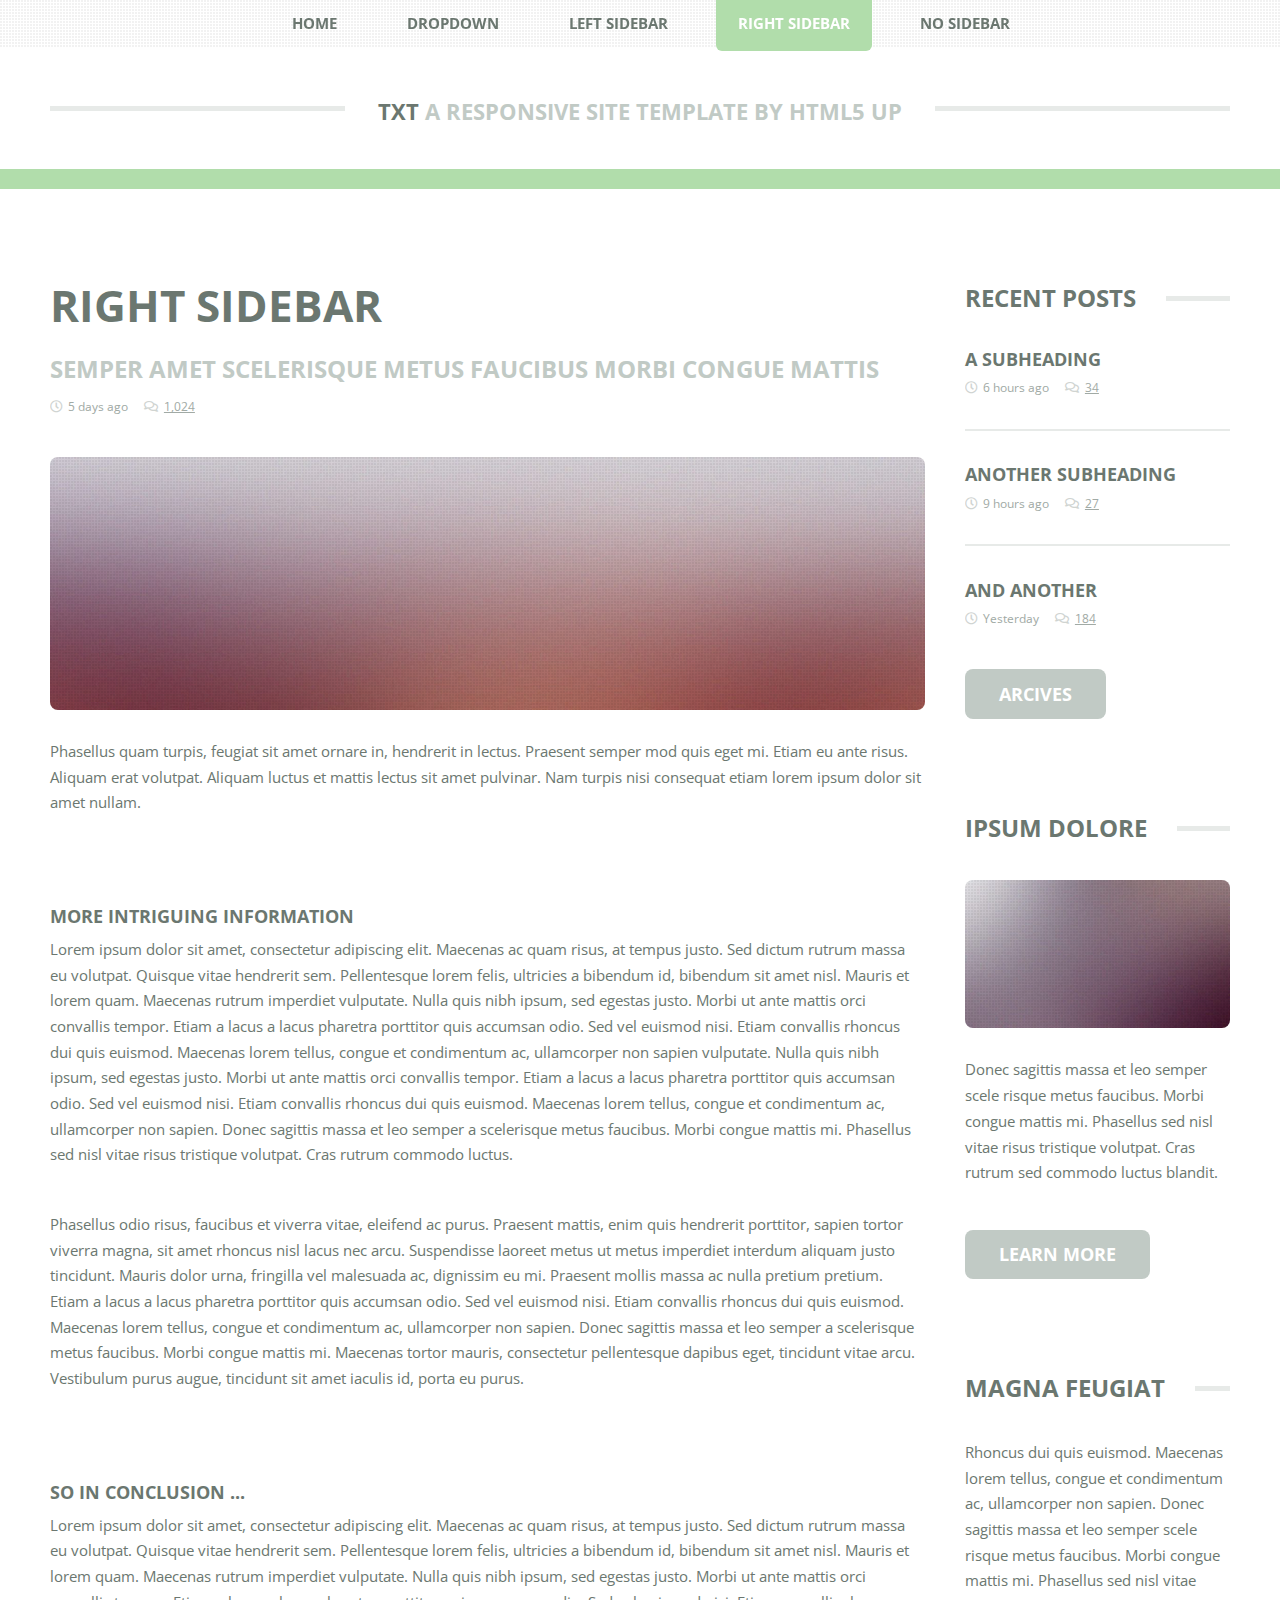
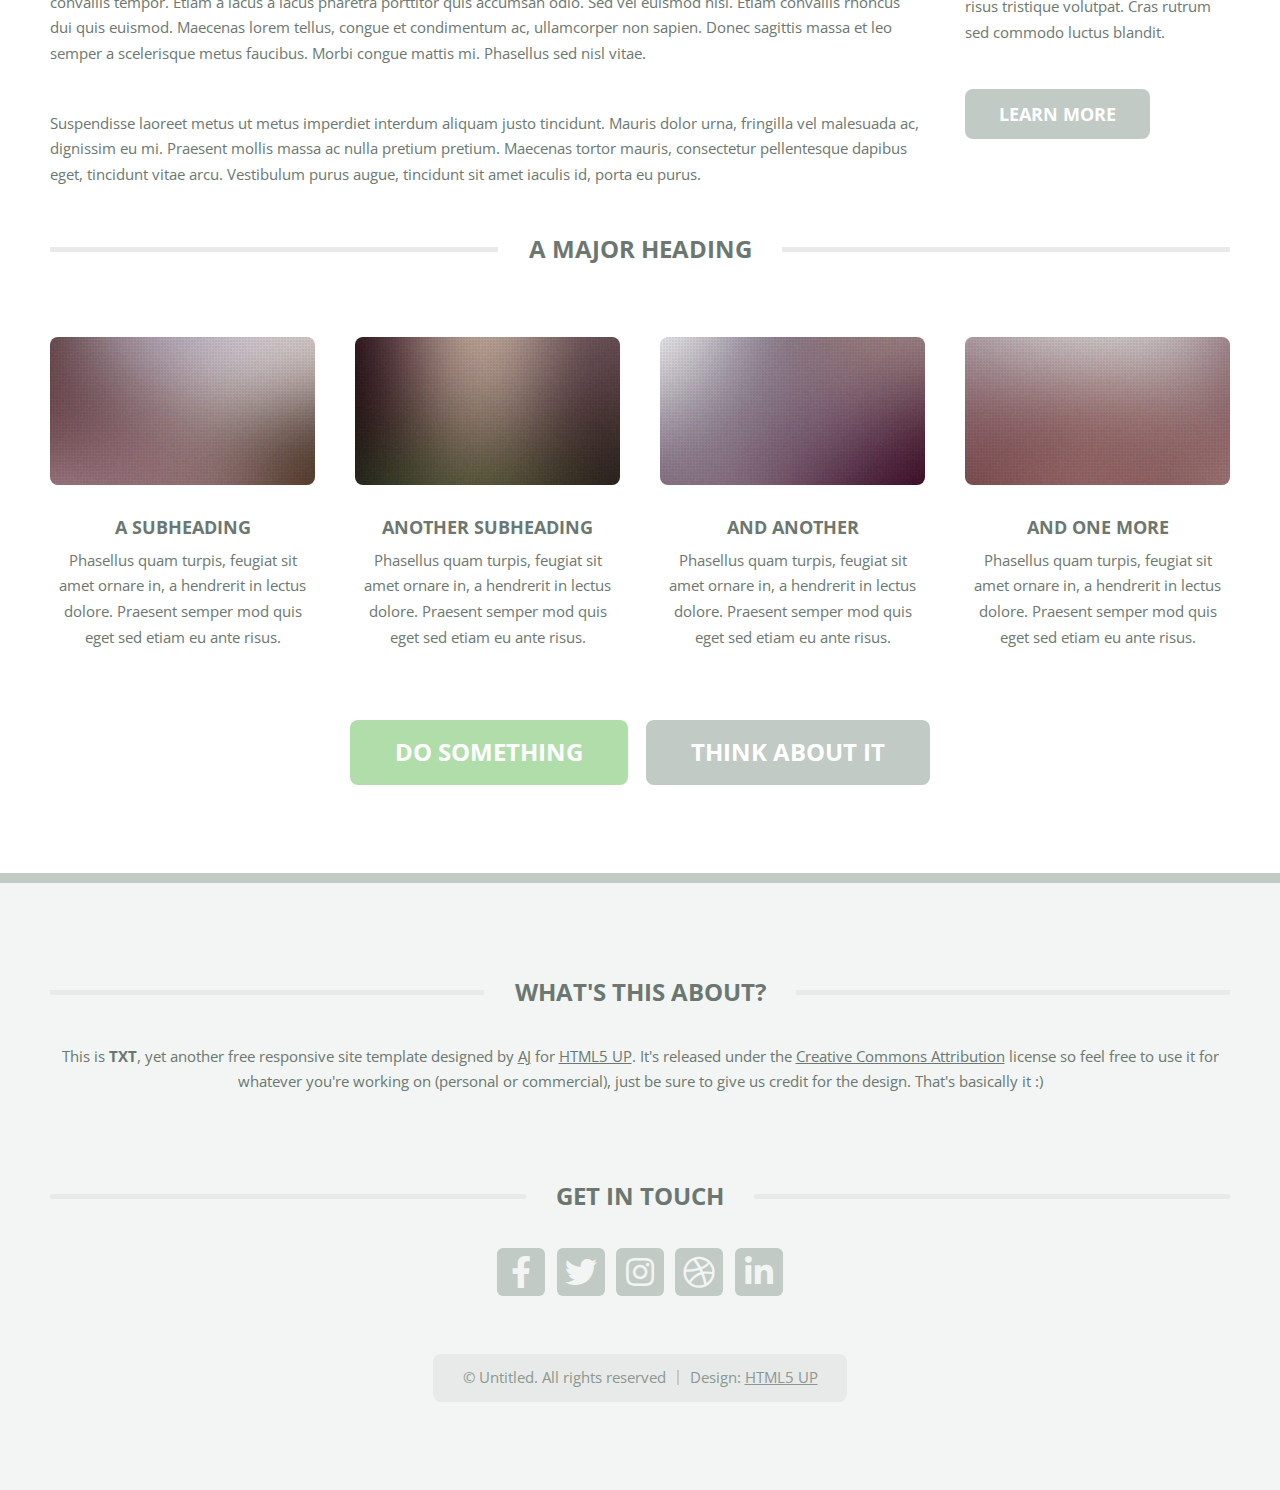
<file: html5up-txt/right-sidebar.html>
<!DOCTYPE HTML>
<!--
	TXT by HTML5 UP
	html5up.net | @ajlkn
	Free for personal and commercial use under the CCA 3.0 license (html5up.net/license)
-->
<html>
	<head>
		<title>Right Sidebar - TXT by HTML5 UP</title>
		<meta charset="utf-8" />
		<meta name="viewport" content="width=device-width, initial-scale=1, user-scalable=no" />
		<link rel="stylesheet" href="assets/css/main.css" />
	</head>
	<body class="is-preload">
		<div id="page-wrapper">

			<!-- Header -->
				<header id="header">
					<div class="logo container">
						<div>
							<h1><a href="index.html" id="logo">TXT</a></h1>
							<p>A responsive site template by HTML5 UP</p>
						</div>
					</div>
				</header>

			<!-- Nav -->
				<nav id="nav">
					<ul>
						<li><a href="index.html">Home</a></li>
						<li>
							<a href="#">Dropdown</a>
							<ul>
								<li><a href="#">Lorem ipsum dolor</a></li>
								<li><a href="#">Magna phasellus</a></li>
								<li>
									<a href="#">Phasellus consequat</a>
									<ul>
										<li><a href="#">Lorem ipsum dolor</a></li>
										<li><a href="#">Phasellus consequat</a></li>
										<li><a href="#">Magna phasellus</a></li>
										<li><a href="#">Etiam dolore nisl</a></li>
									</ul>
								</li>
								<li><a href="#">Veroeros feugiat</a></li>
							</ul>
						</li>
						<li><a href="left-sidebar.html">Left Sidebar</a></li>
						<li class="current"><a href="right-sidebar.html">Right Sidebar</a></li>
						<li><a href="no-sidebar.html">No Sidebar</a></li>
					</ul>
				</nav>

			<!-- Main -->
				<section id="main">
					<div class="container">
						<div class="row">
							<div class="col-9 col-12-medium">
								<div class="content">

									<!-- Content -->

										<article class="box page-content">

											<header>
												<h2>Right Sidebar</h2>
												<p>Semper amet scelerisque metus faucibus morbi congue mattis</p>
												<ul class="meta">
													<li class="icon fa-clock">5 days ago</li>
													<li class="icon fa-comments"><a href="#">1,024</a></li>
												</ul>
											</header>

											<section>
												<span class="image featured"><img src="images/pic05.jpg" alt="" /></span>
												<p>
													Phasellus quam turpis, feugiat sit amet ornare in, hendrerit in lectus.
													Praesent semper mod quis eget mi. Etiam eu ante risus. Aliquam erat volutpat.
													Aliquam luctus et mattis lectus sit amet pulvinar. Nam turpis nisi
													consequat etiam lorem ipsum dolor sit amet nullam.
												</p>
											</section>

											<section>
												<h3>More intriguing information</h3>
												<p>
													Lorem ipsum dolor sit amet, consectetur adipiscing elit. Maecenas ac quam risus, at tempus
													justo. Sed dictum rutrum massa eu volutpat. Quisque vitae hendrerit sem. Pellentesque lorem felis,
													ultricies a bibendum id, bibendum sit amet nisl. Mauris et lorem quam. Maecenas rutrum imperdiet
													vulputate. Nulla quis nibh ipsum, sed egestas justo. Morbi ut ante mattis orci convallis tempor.
													Etiam a lacus a lacus pharetra porttitor quis accumsan odio. Sed vel euismod nisi. Etiam convallis
													rhoncus dui quis euismod. Maecenas lorem tellus, congue et condimentum ac, ullamcorper non sapien
													vulputate. Nulla quis nibh ipsum, sed egestas justo. Morbi ut ante mattis orci convallis tempor.
													Etiam a lacus a lacus pharetra porttitor quis accumsan odio. Sed vel euismod nisi. Etiam convallis
													rhoncus dui quis euismod. Maecenas lorem tellus, congue et condimentum ac, ullamcorper non sapien.
													Donec sagittis massa et leo semper a scelerisque metus faucibus. Morbi congue mattis mi.
													Phasellus sed nisl vitae risus tristique volutpat. Cras rutrum commodo luctus.
												</p>
												<p>
													Phasellus odio risus, faucibus et viverra vitae, eleifend ac purus. Praesent mattis, enim
													quis hendrerit porttitor, sapien tortor viverra magna, sit amet rhoncus nisl lacus nec arcu.
													Suspendisse laoreet metus ut metus imperdiet interdum aliquam justo tincidunt. Mauris dolor urna,
													fringilla vel malesuada ac, dignissim eu mi. Praesent mollis massa ac nulla pretium pretium.
													Etiam a lacus a lacus pharetra porttitor quis accumsan odio. Sed vel euismod nisi. Etiam convallis
													rhoncus dui quis euismod. Maecenas lorem tellus, congue et condimentum ac, ullamcorper non sapien.
													Donec sagittis massa et leo semper a scelerisque metus faucibus. Morbi congue mattis mi.
													Maecenas tortor mauris, consectetur pellentesque dapibus eget, tincidunt vitae arcu.
													Vestibulum purus augue, tincidunt sit amet iaculis id, porta eu purus.
												</p>
											</section>

											<section>
												<h3>So in conclusion ...</h3>
												<p>
													Lorem ipsum dolor sit amet, consectetur adipiscing elit. Maecenas ac quam risus, at tempus
													justo. Sed dictum rutrum massa eu volutpat. Quisque vitae hendrerit sem. Pellentesque lorem felis,
													ultricies a bibendum id, bibendum sit amet nisl. Mauris et lorem quam. Maecenas rutrum imperdiet
													vulputate. Nulla quis nibh ipsum, sed egestas justo. Morbi ut ante mattis orci convallis tempor.
													Etiam a lacus a lacus pharetra porttitor quis accumsan odio. Sed vel euismod nisi. Etiam convallis
													rhoncus dui quis euismod. Maecenas lorem tellus, congue et condimentum ac, ullamcorper non sapien.
													Donec sagittis massa et leo semper a scelerisque metus faucibus. Morbi congue mattis mi.
													Phasellus sed nisl vitae.
												</p>
												<p>
													Suspendisse laoreet metus ut metus imperdiet interdum aliquam justo tincidunt. Mauris dolor urna,
													fringilla vel malesuada ac, dignissim eu mi. Praesent mollis massa ac nulla pretium pretium.
													Maecenas tortor mauris, consectetur pellentesque dapibus eget, tincidunt vitae arcu.
													Vestibulum purus augue, tincidunt sit amet iaculis id, porta eu purus.
												</p>
											</section>

										</article>

								</div>
							</div>
							<div class="col-3 col-12-medium">
								<div class="sidebar">

									<!-- Sidebar -->

										<!-- Recent Posts -->
											<section>
												<h2 class="major"><span>Recent Posts</span></h2>
												<ul class="divided">
													<li>
														<article class="box post-summary">
															<h3><a href="#">A Subheading</a></h3>
															<ul class="meta">
																<li class="icon fa-clock">6 hours ago</li>
																<li class="icon fa-comments"><a href="#">34</a></li>
															</ul>
														</article>
													</li>
													<li>
														<article class="box post-summary">
															<h3><a href="#">Another Subheading</a></h3>
															<ul class="meta">
																<li class="icon fa-clock">9 hours ago</li>
																<li class="icon fa-comments"><a href="#">27</a></li>
															</ul>
														</article>
													</li>
													<li>
														<article class="box post-summary">
															<h3><a href="#">And Another</a></h3>
															<ul class="meta">
																<li class="icon fa-clock">Yesterday</li>
																<li class="icon fa-comments"><a href="#">184</a></li>
															</ul>
														</article>
													</li>
												</ul>
												<a href="#" class="button alt">Arcives</a>
											</section>

										<!-- Something -->
											<section>
												<h2 class="major"><span>Ipsum Dolore</span></h2>
												<a href="#" class="image featured"><img src="images/pic03.jpg" alt="" /></a>
												<p>
													Donec sagittis massa et leo semper scele risque metus faucibus. Morbi congue mattis mi.
													Phasellus sed nisl vitae risus tristique volutpat. Cras rutrum sed commodo luctus blandit.
												</p>
												<a href="#" class="button alt">Learn more</a>
											</section>

										<!-- Something -->
											<section>
												<h2 class="major"><span>Magna Feugiat</span></h2>
												<p>
													Rhoncus dui quis euismod. Maecenas lorem tellus, congue et condimentum ac, ullamcorper non sapien.
													Donec sagittis massa et leo semper scele risque metus faucibus. Morbi congue mattis mi.
													Phasellus sed nisl vitae risus tristique volutpat. Cras rutrum sed commodo luctus blandit.
												</p>
												<a href="#" class="button alt">Learn more</a>
											</section>

								</div>
							</div>
							<div class="col-12">

								<!-- Features -->
									<section class="box features">
										<h2 class="major"><span>A Major Heading</span></h2>
										<div>
											<div class="row">
												<div class="col-3 col-6-medium col-12-small">

													<!-- Feature -->
														<section class="box feature">
															<a href="#" class="image featured"><img src="images/pic01.jpg" alt="" /></a>
															<h3><a href="#">A Subheading</a></h3>
															<p>
																Phasellus quam turpis, feugiat sit amet ornare in, a hendrerit in
																lectus dolore. Praesent semper mod quis eget sed etiam eu ante risus.
															</p>
														</section>

												</div>
												<div class="col-3 col-6-medium col-12-small">

													<!-- Feature -->
														<section class="box feature">
															<a href="#" class="image featured"><img src="images/pic02.jpg" alt="" /></a>
															<h3><a href="#">Another Subheading</a></h3>
															<p>
																Phasellus quam turpis, feugiat sit amet ornare in, a hendrerit in
																lectus dolore. Praesent semper mod quis eget sed etiam eu ante risus.
															</p>
														</section>

												</div>
												<div class="col-3 col-6-medium col-12-small">

													<!-- Feature -->
														<section class="box feature">
															<a href="#" class="image featured"><img src="images/pic03.jpg" alt="" /></a>
															<h3><a href="#">And Another</a></h3>
															<p>
																Phasellus quam turpis, feugiat sit amet ornare in, a hendrerit in
																lectus dolore. Praesent semper mod quis eget sed etiam eu ante risus.
															</p>
														</section>

												</div>
												<div class="col-3 col-6-medium col-12-small">

													<!-- Feature -->
														<section class="box feature">
															<a href="#" class="image featured"><img src="images/pic04.jpg" alt="" /></a>
															<h3><a href="#">And One More</a></h3>
															<p>
																Phasellus quam turpis, feugiat sit amet ornare in, a hendrerit in
																lectus dolore. Praesent semper mod quis eget sed etiam eu ante risus.
															</p>
														</section>

												</div>
												<div class="col-12">
													<ul class="actions">
														<li><a href="#" class="button large">Do Something</a></li>
														<li><a href="#" class="button alt large">Think About It</a></li>
													</ul>
												</div>
											</div>
										</div>
									</section>

							</div>
						</div>
					</div>
				</section>

			<!-- Footer -->
				<footer id="footer">
					<div class="container">
						<div class="row gtr-200">
							<div class="col-12">

								<!-- About -->
									<section>
										<h2 class="major"><span>What's this about?</span></h2>
										<p>
											This is <strong>TXT</strong>, yet another free responsive site template designed by
											<a href="http://twitter.com/ajlkn">AJ</a> for <a href="http://html5up.net">HTML5 UP</a>. It's released under the
											<a href="http://html5up.net/license/">Creative Commons Attribution</a> license so feel free to use it for
											whatever you're working on (personal or commercial), just be sure to give us credit for the design.
											That's basically it :)
										</p>
									</section>

							</div>
							<div class="col-12">

								<!-- Contact -->
									<section>
										<h2 class="major"><span>Get in touch</span></h2>
										<ul class="contact">
											<li><a class="icon brands fa-facebook-f" href="#"><span class="label">Facebook</span></a></li>
											<li><a class="icon brands fa-twitter" href="#"><span class="label">Twitter</span></a></li>
											<li><a class="icon brands fa-instagram" href="#"><span class="label">Instagram</span></a></li>
											<li><a class="icon brands fa-dribbble" href="#"><span class="label">Dribbble</span></a></li>
											<li><a class="icon brands fa-linkedin-in" href="#"><span class="label">LinkedIn</span></a></li>
										</ul>
									</section>

							</div>
						</div>

						<!-- Copyright -->
							<div id="copyright">
								<ul class="menu">
									<li>&copy; Untitled. All rights reserved</li><li>Design: <a href="http://html5up.net">HTML5 UP</a></li>
								</ul>
							</div>

					</div>
				</footer>

		</div>

		<!-- Scripts -->
			<script src="assets/js/jquery.min.js"></script>
			<script src="assets/js/jquery.dropotron.min.js"></script>
			<script src="assets/js/jquery.scrolly.min.js"></script>
			<script src="assets/js/browser.min.js"></script>
			<script src="assets/js/breakpoints.min.js"></script>
			<script src="assets/js/util.js"></script>
			<script src="assets/js/main.js"></script>

	</body>
</html>
</file>
<file: html5up-txt/assets/css/main.css>
@import url("fontawesome-all.min.css");
@import url("https://fonts.googleapis.com/css?family=Open+Sans:400,400italic,700,700italic|Open+Sans+Condensed:700");

/*
	TXT by HTML5 UP
	html5up.net | @ajlkn
	Free for personal and commercial use under the CCA 3.0 license (html5up.net/license)
*/

html, body, div, span, applet, object,
iframe, h1, h2, h3, h4, h5, h6, p, blockquote,
pre, a, abbr, acronym, address, big, cite,
code, del, dfn, em, img, ins, kbd, q, s, samp,
small, strike, strong, sub, sup, tt, var, b,
u, i, center, dl, dt, dd, ol, ul, li, fieldset,
form, label, legend, table, caption, tbody,
tfoot, thead, tr, th, td, article, aside,
canvas, details, embed, figure, figcaption,
footer, header, hgroup, menu, nav, output, ruby,
section, summary, time, mark, audio, video {
	margin: 0;
	padding: 0;
	border: 0;
	font-size: 100%;
	font: inherit;
	vertical-align: baseline;}

article, aside, details, figcaption, figure,
footer, header, hgroup, menu, nav, section {
	display: block;}

body {
	line-height: 1;
}

ol, ul {
	list-style: none;
}

blockquote, q {
	quotes: none;
}

	blockquote:before, blockquote:after, q:before, q:after {
		content: '';
		content: none;
	}

table {
	border-collapse: collapse;
	border-spacing: 0;
}

body {
	-webkit-text-size-adjust: none;
}

mark {
	background-color: transparent;
	color: inherit;
}

input::-moz-focus-inner {
	border: 0;
	padding: 0;
}

input, select, textarea {
	-moz-appearance: none;
	-webkit-appearance: none;
	-ms-appearance: none;
	appearance: none;
}

/* Basic */

	html {
		box-sizing: border-box;
	}

	*, *:before, *:after {
		box-sizing: inherit;
	}

	body {
		background: #f2f5f3;
	}

		body.is-preload *, body.is-preload *:before, body.is-preload *:after {
			-moz-animation: none !important;
			-webkit-animation: none !important;
			-ms-animation: none !important;
			animation: none !important;
			-moz-transition: none !important;
			-webkit-transition: none !important;
			-ms-transition: none !important;
			transition: none !important;
		}

	body, input, textarea, select {
		font-family: 'Open Sans', sans-serif;
		font-weight: 400;
		color: #6b7770;
		font-size: 13pt;
		line-height: 2em;
	}

	h1, h2, h3, h4, h5, h6 {
		font-family: 'Open Sans Condensed', sans-serif;
		font-weight: 700;
		text-transform: uppercase;
		color: #6b7770;
		margin: 0 0 0.5em 0;
		line-height: 1.3;
	}

	h1 a, h2 a, h3 a, h4 a, h5 a, h6 a {
		text-decoration: none;
		color: inherit;
	}

	h2 {
		font-size: 1.65em;
	}

		h2.major {
			position: relative;
			border-top: solid 5px #e7eae8;
			font-size: 1.65em;
			text-align: center;
			margin: 0 0 3em 0;
			top: 0.775em;
		}

			h2.major span {
				background: #fff;
				position: relative;
				display: inline-block;
				top: -0.775em;
				padding: 0 1.25em 0 1.25em;
			}

	h3, h4 {
		font-size: 1.25em;
	}

	a {
		color: #006376;
		text-decoration: underline;
	}

		a:hover {
			text-decoration: none;
		}

	b, strong {
		font-weight: 700;
		color: #6b7770;
	}

	i, em {
		font-style: italic;
	}

	br.clear {
		clear: both;
	}

	sub {
		position: relative;
		top: 0.5em;
		font-size: 0.8em;
	}

	sup {
		position: relative;
		top: -0.5em;
		font-size: 0.8em;
	}

	hr {
		border: 0;
		border-top: solid 2px #E7EAE8;
		margin: 0 0 3em 0;
	}

	blockquote {
		border-left: solid 5px #E7EAE8;
		padding: 1em 0 1em 1.5em;
		font-style: italic;
	}

	p, ul, ol, dl, table {
		margin-bottom: 3em;
	}

/* Section/Article */

	section, article {
		margin-bottom: 6em;
	}

		section > :last-child, section:last-child, article > :last-child, article:last-child {
			margin-bottom: 0;
		}

	header > p {
		display: block;
		font-family: 'Open Sans Condensed', sans-serif;
		font-weight: 700;
		text-transform: uppercase;
		color: #c1cac5;
	}

/* Container */

	.container {
		margin: 0 auto;
		max-width: 100%;
		width: 64em;
	}

		@media screen and (max-width: 1680px) {

			.container {
				width: 75em;
			}

		}

		@media screen and (max-width: 1280px) {

			.container {
				width: calc(100% - 100px);
			}

		}

		@media screen and (max-width: 980px) {

			.container {
				width: calc(100% - 100px);
			}

		}

		@media screen and (max-width: 736px) {

			.container {
				width: calc(100% - 40px);
			}

		}

		@media screen and (max-width: 360px) {

			.container {
				width: calc(100% - 30px);
			}

		}

/* Row */

	.row {
		display: flex;
		flex-wrap: wrap;
		box-sizing: border-box;
		align-items: stretch;
	}

		.row > * {
			box-sizing: border-box;
		}

		.row.gtr-uniform > * > :last-child {
			margin-bottom: 0;
		}

		.row.aln-left {
			justify-content: flex-start;
		}

		.row.aln-center {
			justify-content: center;
		}

		.row.aln-right {
			justify-content: flex-end;
		}

		.row.aln-top {
			align-items: flex-start;
		}

		.row.aln-middle {
			align-items: center;
		}

		.row.aln-bottom {
			align-items: flex-end;
		}

		.row > .imp {
			order: -1;
		}

		.row > .col-1 {
			width: 8.33333%;
		}

		.row > .off-1 {
			margin-left: 8.33333%;
		}

		.row > .col-2 {
			width: 16.66667%;
		}

		.row > .off-2 {
			margin-left: 16.66667%;
		}

		.row > .col-3 {
			width: 25%;
		}

		.row > .off-3 {
			margin-left: 25%;
		}

		.row > .col-4 {
			width: 33.33333%;
		}

		.row > .off-4 {
			margin-left: 33.33333%;
		}

		.row > .col-5 {
			width: 41.66667%;
		}

		.row > .off-5 {
			margin-left: 41.66667%;
		}

		.row > .col-6 {
			width: 50%;
		}

		.row > .off-6 {
			margin-left: 50%;
		}

		.row > .col-7 {
			width: 58.33333%;
		}

		.row > .off-7 {
			margin-left: 58.33333%;
		}

		.row > .col-8 {
			width: 66.66667%;
		}

		.row > .off-8 {
			margin-left: 66.66667%;
		}

		.row > .col-9 {
			width: 75%;
		}

		.row > .off-9 {
			margin-left: 75%;
		}

		.row > .col-10 {
			width: 83.33333%;
		}

		.row > .off-10 {
			margin-left: 83.33333%;
		}

		.row > .col-11 {
			width: 91.66667%;
		}

		.row > .off-11 {
			margin-left: 91.66667%;
		}

		.row > .col-12 {
			width: 100%;
		}

		.row > .off-12 {
			margin-left: 100%;
		}

		.row.gtr-0 {
			margin-top: 0px;
			margin-left: 0px;
		}

			.row.gtr-0 > * {
				padding: 0px 0 0 0px;
			}

			.row.gtr-0.gtr-uniform {
				margin-top: 0px;
			}

				.row.gtr-0.gtr-uniform > * {
					padding-top: 0px;
				}

		.row.gtr-25 {
			margin-top: -12.5px;
			margin-left: -12.5px;
		}

			.row.gtr-25 > * {
				padding: 12.5px 0 0 12.5px;
			}

			.row.gtr-25.gtr-uniform {
				margin-top: -12.5px;
			}

				.row.gtr-25.gtr-uniform > * {
					padding-top: 12.5px;
				}

		.row.gtr-50 {
			margin-top: -25px;
			margin-left: -25px;
		}

			.row.gtr-50 > * {
				padding: 25px 0 0 25px;
			}

			.row.gtr-50.gtr-uniform {
				margin-top: -25px;
			}

				.row.gtr-50.gtr-uniform > * {
					padding-top: 25px;
				}

		.row {
			margin-top: -50px;
			margin-left: -50px;
		}

			.row > * {
				padding: 50px 0 0 50px;
			}

			.row.gtr-uniform {
				margin-top: -50px;
			}

				.row.gtr-uniform > * {
					padding-top: 50px;
				}

		.row.gtr-150 {
			margin-top: -75px;
			margin-left: -75px;
		}

			.row.gtr-150 > * {
				padding: 75px 0 0 75px;
			}

			.row.gtr-150.gtr-uniform {
				margin-top: -75px;
			}

				.row.gtr-150.gtr-uniform > * {
					padding-top: 75px;
				}

		.row.gtr-200 {
			margin-top: -100px;
			margin-left: -100px;
		}

			.row.gtr-200 > * {
				padding: 100px 0 0 100px;
			}

			.row.gtr-200.gtr-uniform {
				margin-top: -100px;
			}

				.row.gtr-200.gtr-uniform > * {
					padding-top: 100px;
				}

		@media screen and (max-width: 1680px) {

			.row {
				display: flex;
				flex-wrap: wrap;
				box-sizing: border-box;
				align-items: stretch;
			}

				.row > * {
					box-sizing: border-box;
				}

				.row.gtr-uniform > * > :last-child {
					margin-bottom: 0;
				}

				.row.aln-left {
					justify-content: flex-start;
				}

				.row.aln-center {
					justify-content: center;
				}

				.row.aln-right {
					justify-content: flex-end;
				}

				.row.aln-top {
					align-items: flex-start;
				}

				.row.aln-middle {
					align-items: center;
				}

				.row.aln-bottom {
					align-items: flex-end;
				}

				.row > .imp-xlarge {
					order: -1;
				}

				.row > .col-1-xlarge {
					width: 8.33333%;
				}

				.row > .off-1-xlarge {
					margin-left: 8.33333%;
				}

				.row > .col-2-xlarge {
					width: 16.66667%;
				}

				.row > .off-2-xlarge {
					margin-left: 16.66667%;
				}

				.row > .col-3-xlarge {
					width: 25%;
				}

				.row > .off-3-xlarge {
					margin-left: 25%;
				}

				.row > .col-4-xlarge {
					width: 33.33333%;
				}

				.row > .off-4-xlarge {
					margin-left: 33.33333%;
				}

				.row > .col-5-xlarge {
					width: 41.66667%;
				}

				.row > .off-5-xlarge {
					margin-left: 41.66667%;
				}

				.row > .col-6-xlarge {
					width: 50%;
				}

				.row > .off-6-xlarge {
					margin-left: 50%;
				}

				.row > .col-7-xlarge {
					width: 58.33333%;
				}

				.row > .off-7-xlarge {
					margin-left: 58.33333%;
				}

				.row > .col-8-xlarge {
					width: 66.66667%;
				}

				.row > .off-8-xlarge {
					margin-left: 66.66667%;
				}

				.row > .col-9-xlarge {
					width: 75%;
				}

				.row > .off-9-xlarge {
					margin-left: 75%;
				}

				.row > .col-10-xlarge {
					width: 83.33333%;
				}

				.row > .off-10-xlarge {
					margin-left: 83.33333%;
				}

				.row > .col-11-xlarge {
					width: 91.66667%;
				}

				.row > .off-11-xlarge {
					margin-left: 91.66667%;
				}

				.row > .col-12-xlarge {
					width: 100%;
				}

				.row > .off-12-xlarge {
					margin-left: 100%;
				}

				.row.gtr-0 {
					margin-top: 0px;
					margin-left: 0px;
				}

					.row.gtr-0 > * {
						padding: 0px 0 0 0px;
					}

					.row.gtr-0.gtr-uniform {
						margin-top: 0px;
					}

						.row.gtr-0.gtr-uniform > * {
							padding-top: 0px;
						}

				.row.gtr-25 {
					margin-top: -12.5px;
					margin-left: -12.5px;
				}

					.row.gtr-25 > * {
						padding: 12.5px 0 0 12.5px;
					}

					.row.gtr-25.gtr-uniform {
						margin-top: -12.5px;
					}

						.row.gtr-25.gtr-uniform > * {
							padding-top: 12.5px;
						}

				.row.gtr-50 {
					margin-top: -25px;
					margin-left: -25px;
				}

					.row.gtr-50 > * {
						padding: 25px 0 0 25px;
					}

					.row.gtr-50.gtr-uniform {
						margin-top: -25px;
					}

						.row.gtr-50.gtr-uniform > * {
							padding-top: 25px;
						}

				.row {
					margin-top: -50px;
					margin-left: -50px;
				}

					.row > * {
						padding: 50px 0 0 50px;
					}

					.row.gtr-uniform {
						margin-top: -50px;
					}

						.row.gtr-uniform > * {
							padding-top: 50px;
						}

				.row.gtr-150 {
					margin-top: -75px;
					margin-left: -75px;
				}

					.row.gtr-150 > * {
						padding: 75px 0 0 75px;
					}

					.row.gtr-150.gtr-uniform {
						margin-top: -75px;
					}

						.row.gtr-150.gtr-uniform > * {
							padding-top: 75px;
						}

				.row.gtr-200 {
					margin-top: -100px;
					margin-left: -100px;
				}

					.row.gtr-200 > * {
						padding: 100px 0 0 100px;
					}

					.row.gtr-200.gtr-uniform {
						margin-top: -100px;
					}

						.row.gtr-200.gtr-uniform > * {
							padding-top: 100px;
						}

		}

		@media screen and (max-width: 1280px) {

			.row {
				display: flex;
				flex-wrap: wrap;
				box-sizing: border-box;
				align-items: stretch;
			}

				.row > * {
					box-sizing: border-box;
				}

				.row.gtr-uniform > * > :last-child {
					margin-bottom: 0;
				}

				.row.aln-left {
					justify-content: flex-start;
				}

				.row.aln-center {
					justify-content: center;
				}

				.row.aln-right {
					justify-content: flex-end;
				}

				.row.aln-top {
					align-items: flex-start;
				}

				.row.aln-middle {
					align-items: center;
				}

				.row.aln-bottom {
					align-items: flex-end;
				}

				.row > .imp-large {
					order: -1;
				}

				.row > .col-1-large {
					width: 8.33333%;
				}

				.row > .off-1-large {
					margin-left: 8.33333%;
				}

				.row > .col-2-large {
					width: 16.66667%;
				}

				.row > .off-2-large {
					margin-left: 16.66667%;
				}

				.row > .col-3-large {
					width: 25%;
				}

				.row > .off-3-large {
					margin-left: 25%;
				}

				.row > .col-4-large {
					width: 33.33333%;
				}

				.row > .off-4-large {
					margin-left: 33.33333%;
				}

				.row > .col-5-large {
					width: 41.66667%;
				}

				.row > .off-5-large {
					margin-left: 41.66667%;
				}

				.row > .col-6-large {
					width: 50%;
				}

				.row > .off-6-large {
					margin-left: 50%;
				}

				.row > .col-7-large {
					width: 58.33333%;
				}

				.row > .off-7-large {
					margin-left: 58.33333%;
				}

				.row > .col-8-large {
					width: 66.66667%;
				}

				.row > .off-8-large {
					margin-left: 66.66667%;
				}

				.row > .col-9-large {
					width: 75%;
				}

				.row > .off-9-large {
					margin-left: 75%;
				}

				.row > .col-10-large {
					width: 83.33333%;
				}

				.row > .off-10-large {
					margin-left: 83.33333%;
				}

				.row > .col-11-large {
					width: 91.66667%;
				}

				.row > .off-11-large {
					margin-left: 91.66667%;
				}

				.row > .col-12-large {
					width: 100%;
				}

				.row > .off-12-large {
					margin-left: 100%;
				}

				.row.gtr-0 {
					margin-top: 0px;
					margin-left: 0px;
				}

					.row.gtr-0 > * {
						padding: 0px 0 0 0px;
					}

					.row.gtr-0.gtr-uniform {
						margin-top: 0px;
					}

						.row.gtr-0.gtr-uniform > * {
							padding-top: 0px;
						}

				.row.gtr-25 {
					margin-top: -10px;
					margin-left: -10px;
				}

					.row.gtr-25 > * {
						padding: 10px 0 0 10px;
					}

					.row.gtr-25.gtr-uniform {
						margin-top: -10px;
					}

						.row.gtr-25.gtr-uniform > * {
							padding-top: 10px;
						}

				.row.gtr-50 {
					margin-top: -20px;
					margin-left: -20px;
				}

					.row.gtr-50 > * {
						padding: 20px 0 0 20px;
					}

					.row.gtr-50.gtr-uniform {
						margin-top: -20px;
					}

						.row.gtr-50.gtr-uniform > * {
							padding-top: 20px;
						}

				.row {
					margin-top: -40px;
					margin-left: -40px;
				}

					.row > * {
						padding: 40px 0 0 40px;
					}

					.row.gtr-uniform {
						margin-top: -40px;
					}

						.row.gtr-uniform > * {
							padding-top: 40px;
						}

				.row.gtr-150 {
					margin-top: -60px;
					margin-left: -60px;
				}

					.row.gtr-150 > * {
						padding: 60px 0 0 60px;
					}

					.row.gtr-150.gtr-uniform {
						margin-top: -60px;
					}

						.row.gtr-150.gtr-uniform > * {
							padding-top: 60px;
						}

				.row.gtr-200 {
					margin-top: -80px;
					margin-left: -80px;
				}

					.row.gtr-200 > * {
						padding: 80px 0 0 80px;
					}

					.row.gtr-200.gtr-uniform {
						margin-top: -80px;
					}

						.row.gtr-200.gtr-uniform > * {
							padding-top: 80px;
						}

		}

		@media screen and (max-width: 980px) {

			.row {
				display: flex;
				flex-wrap: wrap;
				box-sizing: border-box;
				align-items: stretch;
			}

				.row > * {
					box-sizing: border-box;
				}

				.row.gtr-uniform > * > :last-child {
					margin-bottom: 0;
				}

				.row.aln-left {
					justify-content: flex-start;
				}

				.row.aln-center {
					justify-content: center;
				}

				.row.aln-right {
					justify-content: flex-end;
				}

				.row.aln-top {
					align-items: flex-start;
				}

				.row.aln-middle {
					align-items: center;
				}

				.row.aln-bottom {
					align-items: flex-end;
				}

				.row > .imp-medium {
					order: -1;
				}

				.row > .col-1-medium {
					width: 8.33333%;
				}

				.row > .off-1-medium {
					margin-left: 8.33333%;
				}

				.row > .col-2-medium {
					width: 16.66667%;
				}

				.row > .off-2-medium {
					margin-left: 16.66667%;
				}

				.row > .col-3-medium {
					width: 25%;
				}

				.row > .off-3-medium {
					margin-left: 25%;
				}

				.row > .col-4-medium {
					width: 33.33333%;
				}

				.row > .off-4-medium {
					margin-left: 33.33333%;
				}

				.row > .col-5-medium {
					width: 41.66667%;
				}

				.row > .off-5-medium {
					margin-left: 41.66667%;
				}

				.row > .col-6-medium {
					width: 50%;
				}

				.row > .off-6-medium {
					margin-left: 50%;
				}

				.row > .col-7-medium {
					width: 58.33333%;
				}

				.row > .off-7-medium {
					margin-left: 58.33333%;
				}

				.row > .col-8-medium {
					width: 66.66667%;
				}

				.row > .off-8-medium {
					margin-left: 66.66667%;
				}

				.row > .col-9-medium {
					width: 75%;
				}

				.row > .off-9-medium {
					margin-left: 75%;
				}

				.row > .col-10-medium {
					width: 83.33333%;
				}

				.row > .off-10-medium {
					margin-left: 83.33333%;
				}

				.row > .col-11-medium {
					width: 91.66667%;
				}

				.row > .off-11-medium {
					margin-left: 91.66667%;
				}

				.row > .col-12-medium {
					width: 100%;
				}

				.row > .off-12-medium {
					margin-left: 100%;
				}

				.row.gtr-0 {
					margin-top: 0px;
					margin-left: 0px;
				}

					.row.gtr-0 > * {
						padding: 0px 0 0 0px;
					}

					.row.gtr-0.gtr-uniform {
						margin-top: 0px;
					}

						.row.gtr-0.gtr-uniform > * {
							padding-top: 0px;
						}

				.row.gtr-25 {
					margin-top: -12.5px;
					margin-left: -12.5px;
				}

					.row.gtr-25 > * {
						padding: 12.5px 0 0 12.5px;
					}

					.row.gtr-25.gtr-uniform {
						margin-top: -12.5px;
					}

						.row.gtr-25.gtr-uniform > * {
							padding-top: 12.5px;
						}

				.row.gtr-50 {
					margin-top: -25px;
					margin-left: -25px;
				}

					.row.gtr-50 > * {
						padding: 25px 0 0 25px;
					}

					.row.gtr-50.gtr-uniform {
						margin-top: -25px;
					}

						.row.gtr-50.gtr-uniform > * {
							padding-top: 25px;
						}

				.row {
					margin-top: -50px;
					margin-left: -50px;
				}

					.row > * {
						padding: 50px 0 0 50px;
					}

					.row.gtr-uniform {
						margin-top: -50px;
					}

						.row.gtr-uniform > * {
							padding-top: 50px;
						}

				.row.gtr-150 {
					margin-top: -75px;
					margin-left: -75px;
				}

					.row.gtr-150 > * {
						padding: 75px 0 0 75px;
					}

					.row.gtr-150.gtr-uniform {
						margin-top: -75px;
					}

						.row.gtr-150.gtr-uniform > * {
							padding-top: 75px;
						}

				.row.gtr-200 {
					margin-top: -100px;
					margin-left: -100px;
				}

					.row.gtr-200 > * {
						padding: 100px 0 0 100px;
					}

					.row.gtr-200.gtr-uniform {
						margin-top: -100px;
					}

						.row.gtr-200.gtr-uniform > * {
							padding-top: 100px;
						}

		}

		@media screen and (max-width: 736px) {

			.row {
				display: flex;
				flex-wrap: wrap;
				box-sizing: border-box;
				align-items: stretch;
			}

				.row > * {
					box-sizing: border-box;
				}

				.row.gtr-uniform > * > :last-child {
					margin-bottom: 0;
				}

				.row.aln-left {
					justify-content: flex-start;
				}

				.row.aln-center {
					justify-content: center;
				}

				.row.aln-right {
					justify-content: flex-end;
				}

				.row.aln-top {
					align-items: flex-start;
				}

				.row.aln-middle {
					align-items: center;
				}

				.row.aln-bottom {
					align-items: flex-end;
				}

				.row > .imp-small {
					order: -1;
				}

				.row > .col-1-small {
					width: 8.33333%;
				}

				.row > .off-1-small {
					margin-left: 8.33333%;
				}

				.row > .col-2-small {
					width: 16.66667%;
				}

				.row > .off-2-small {
					margin-left: 16.66667%;
				}

				.row > .col-3-small {
					width: 25%;
				}

				.row > .off-3-small {
					margin-left: 25%;
				}

				.row > .col-4-small {
					width: 33.33333%;
				}

				.row > .off-4-small {
					margin-left: 33.33333%;
				}

				.row > .col-5-small {
					width: 41.66667%;
				}

				.row > .off-5-small {
					margin-left: 41.66667%;
				}

				.row > .col-6-small {
					width: 50%;
				}

				.row > .off-6-small {
					margin-left: 50%;
				}

				.row > .col-7-small {
					width: 58.33333%;
				}

				.row > .off-7-small {
					margin-left: 58.33333%;
				}

				.row > .col-8-small {
					width: 66.66667%;
				}

				.row > .off-8-small {
					margin-left: 66.66667%;
				}

				.row > .col-9-small {
					width: 75%;
				}

				.row > .off-9-small {
					margin-left: 75%;
				}

				.row > .col-10-small {
					width: 83.33333%;
				}

				.row > .off-10-small {
					margin-left: 83.33333%;
				}

				.row > .col-11-small {
					width: 91.66667%;
				}

				.row > .off-11-small {
					margin-left: 91.66667%;
				}

				.row > .col-12-small {
					width: 100%;
				}

				.row > .off-12-small {
					margin-left: 100%;
				}

				.row.gtr-0 {
					margin-top: 0px;
					margin-left: 0px;
				}

					.row.gtr-0 > * {
						padding: 0px 0 0 0px;
					}

					.row.gtr-0.gtr-uniform {
						margin-top: 0px;
					}

						.row.gtr-0.gtr-uniform > * {
							padding-top: 0px;
						}

				.row.gtr-25 {
					margin-top: -5px;
					margin-left: -5px;
				}

					.row.gtr-25 > * {
						padding: 5px 0 0 5px;
					}

					.row.gtr-25.gtr-uniform {
						margin-top: -5px;
					}

						.row.gtr-25.gtr-uniform > * {
							padding-top: 5px;
						}

				.row.gtr-50 {
					margin-top: -10px;
					margin-left: -10px;
				}

					.row.gtr-50 > * {
						padding: 10px 0 0 10px;
					}

					.row.gtr-50.gtr-uniform {
						margin-top: -10px;
					}

						.row.gtr-50.gtr-uniform > * {
							padding-top: 10px;
						}

				.row {
					margin-top: -20px;
					margin-left: -20px;
				}

					.row > * {
						padding: 20px 0 0 20px;
					}

					.row.gtr-uniform {
						margin-top: -20px;
					}

						.row.gtr-uniform > * {
							padding-top: 20px;
						}

				.row.gtr-150 {
					margin-top: -30px;
					margin-left: -30px;
				}

					.row.gtr-150 > * {
						padding: 30px 0 0 30px;
					}

					.row.gtr-150.gtr-uniform {
						margin-top: -30px;
					}

						.row.gtr-150.gtr-uniform > * {
							padding-top: 30px;
						}

				.row.gtr-200 {
					margin-top: -40px;
					margin-left: -40px;
				}

					.row.gtr-200 > * {
						padding: 40px 0 0 40px;
					}

					.row.gtr-200.gtr-uniform {
						margin-top: -40px;
					}

						.row.gtr-200.gtr-uniform > * {
							padding-top: 40px;
						}

		}

		@media screen and (max-width: 360px) {

			.row {
				display: flex;
				flex-wrap: wrap;
				box-sizing: border-box;
				align-items: stretch;
			}

				.row > * {
					box-sizing: border-box;
				}

				.row.gtr-uniform > * > :last-child {
					margin-bottom: 0;
				}

				.row.aln-left {
					justify-content: flex-start;
				}

				.row.aln-center {
					justify-content: center;
				}

				.row.aln-right {
					justify-content: flex-end;
				}

				.row.aln-top {
					align-items: flex-start;
				}

				.row.aln-middle {
					align-items: center;
				}

				.row.aln-bottom {
					align-items: flex-end;
				}

				.row > .imp-xsmall {
					order: -1;
				}

				.row > .col-1-xsmall {
					width: 8.33333%;
				}

				.row > .off-1-xsmall {
					margin-left: 8.33333%;
				}

				.row > .col-2-xsmall {
					width: 16.66667%;
				}

				.row > .off-2-xsmall {
					margin-left: 16.66667%;
				}

				.row > .col-3-xsmall {
					width: 25%;
				}

				.row > .off-3-xsmall {
					margin-left: 25%;
				}

				.row > .col-4-xsmall {
					width: 33.33333%;
				}

				.row > .off-4-xsmall {
					margin-left: 33.33333%;
				}

				.row > .col-5-xsmall {
					width: 41.66667%;
				}

				.row > .off-5-xsmall {
					margin-left: 41.66667%;
				}

				.row > .col-6-xsmall {
					width: 50%;
				}

				.row > .off-6-xsmall {
					margin-left: 50%;
				}

				.row > .col-7-xsmall {
					width: 58.33333%;
				}

				.row > .off-7-xsmall {
					margin-left: 58.33333%;
				}

				.row > .col-8-xsmall {
					width: 66.66667%;
				}

				.row > .off-8-xsmall {
					margin-left: 66.66667%;
				}

				.row > .col-9-xsmall {
					width: 75%;
				}

				.row > .off-9-xsmall {
					margin-left: 75%;
				}

				.row > .col-10-xsmall {
					width: 83.33333%;
				}

				.row > .off-10-xsmall {
					margin-left: 83.33333%;
				}

				.row > .col-11-xsmall {
					width: 91.66667%;
				}

				.row > .off-11-xsmall {
					margin-left: 91.66667%;
				}

				.row > .col-12-xsmall {
					width: 100%;
				}

				.row > .off-12-xsmall {
					margin-left: 100%;
				}

				.row.gtr-0 {
					margin-top: 0px;
					margin-left: 0px;
				}

					.row.gtr-0 > * {
						padding: 0px 0 0 0px;
					}

					.row.gtr-0.gtr-uniform {
						margin-top: 0px;
					}

						.row.gtr-0.gtr-uniform > * {
							padding-top: 0px;
						}

				.row.gtr-25 {
					margin-top: -3.75px;
					margin-left: -3.75px;
				}

					.row.gtr-25 > * {
						padding: 3.75px 0 0 3.75px;
					}

					.row.gtr-25.gtr-uniform {
						margin-top: -3.75px;
					}

						.row.gtr-25.gtr-uniform > * {
							padding-top: 3.75px;
						}

				.row.gtr-50 {
					margin-top: -7.5px;
					margin-left: -7.5px;
				}

					.row.gtr-50 > * {
						padding: 7.5px 0 0 7.5px;
					}

					.row.gtr-50.gtr-uniform {
						margin-top: -7.5px;
					}

						.row.gtr-50.gtr-uniform > * {
							padding-top: 7.5px;
						}

				.row {
					margin-top: -15px;
					margin-left: -15px;
				}

					.row > * {
						padding: 15px 0 0 15px;
					}

					.row.gtr-uniform {
						margin-top: -15px;
					}

						.row.gtr-uniform > * {
							padding-top: 15px;
						}

				.row.gtr-150 {
					margin-top: -22.5px;
					margin-left: -22.5px;
				}

					.row.gtr-150 > * {
						padding: 22.5px 0 0 22.5px;
					}

					.row.gtr-150.gtr-uniform {
						margin-top: -22.5px;
					}

						.row.gtr-150.gtr-uniform > * {
							padding-top: 22.5px;
						}

				.row.gtr-200 {
					margin-top: -30px;
					margin-left: -30px;
				}

					.row.gtr-200 > * {
						padding: 30px 0 0 30px;
					}

					.row.gtr-200.gtr-uniform {
						margin-top: -30px;
					}

						.row.gtr-200.gtr-uniform > * {
							padding-top: 30px;
						}

		}

/* Image */

	.image {
		position: relative;
		display: inline-block;
		border-radius: 8px;
	}

		.image img {
			display: block;
			width: 100%;
			border-radius: 8px;
		}

		.image:before {
			content: '';
			position: absolute;
			left: 0;
			top: 0;
			width: 100%;
			height: 100%;
			background: url("images/overlay.png");
			border-radius: 8px;
		}

		.image.fit {
			display: block;
			width: 100%;
		}

		.image.featured {
			display: block;
			width: 100%;
			margin: 0 0 2em 0;
		}

		.image.left {
			float: left;
			margin: 0 2em 2em 0;
		}

		.image.centered {
			display: block;
			margin: 0 0 2em 0;
		}

			.image.centered img {
				margin: 0 auto;
				width: auto;
			}

/* Button */

	input[type="button"],
	input[type="submit"],
	input[type="reset"],
	button,
	.button {
		-webkit-appearance: none;
		display: inline-block;
		font-family: 'Open Sans Condensed', sans-serif;
		font-weight: 700;
		text-transform: uppercase;
		text-decoration: none;
		background: #b1ddab;
		color: #fff;
		border: 0;
		line-height: 1em;
		border-radius: 8px;
		outline: 0;
		cursor: pointer;
		-moz-transition: background-color .2s ease-in-out;
		-webkit-transition: background-color .2s ease-in-out;
		-o-transition: background-color .2s ease-in-out;
		-ms-transition: background-color .2s ease-in-out;
		transition: background-color .2s ease-in-out;
		font-size: 1.25em;
		padding: 0.85em 1.85em;
		text-align: center;
	}

		input[type="button"]:hover,
		input[type="submit"]:hover,
		input[type="reset"]:hover,
		button:hover,
		.button:hover {
			background: #c1edbb;
		}

		input[type="button"]:active,
		input[type="submit"]:active,
		input[type="reset"]:active,
		button:active,
		.button:active {
			background: #a1cd9b;
		}

		input[type="button"].alt,
		input[type="submit"].alt,
		input[type="reset"].alt,
		button.alt,
		.button.alt {
			background: #c1cac5;
		}

			input[type="button"].alt:hover,
			input[type="submit"].alt:hover,
			input[type="reset"].alt:hover,
			button.alt:hover,
			.button.alt:hover {
				background: #ccd5d0;
			}

			input[type="button"].alt:active,
			input[type="submit"].alt:active,
			input[type="reset"].alt:active,
			button.alt:active,
			.button.alt:active {
				background: #b1bab5;
			}

		input[type="button"].large,
		input[type="submit"].large,
		input[type="reset"].large,
		button.large,
		.button.large {
			font-size: 1.65em;
		}

/* List */

	ul {
		list-style: disc;
		padding-left: 1em;
	}

		ul li {
			padding-left: 0.5em;
		}

	ol {
		list-style: decimal;
		padding-left: 1.25em;
	}

		ol li {
			padding-left: 0.25em;
		}

/* Divided */

	ul.divided {
		list-style: none;
		padding-left: 0;
	}

		ul.divided > li {
			border-top: solid 2px #e7eae8;
			padding-top: 2.35em;
			margin-top: 2.35em;
			padding-left: 0;
		}

			ul.divided > li:first-child {
				border-top: 0;
				padding-top: 0;
				margin-top: 0;
			}

/* Actions */

	ul.actions {
		list-style: none;
		padding-left: 0;
		text-align: center;
		margin: 2em 0 0 0;
	}

		ul.actions li {
			display: inline-block;
			margin: 0 0 0 1em;
			padding-left: 0;
		}

			ul.actions li:first-child {
				margin-left: 0;
			}

/* Contact */

	ul.contact {
		list-style: none;
		padding-left: 0;
		cursor: default;
	}

		ul.contact li {
			-moz-transition: top .15s ease-in-out;
			-webkit-transition: top .15s ease-in-out;
			-ms-transition: top .15s ease-in-out;
			transition: top .15s ease-in-out;
			position: relative;
			display: inline-block;
			margin: 0 0.25em 0 0.25em;
			top: 0;
			padding-left: 0;
		}

			ul.contact li a {
				-moz-transition: background-color .2s ease-in-out;
				-webkit-transition: background-color .2s ease-in-out;
				-ms-transition: background-color .2s ease-in-out;
				transition: background-color .2s ease-in-out;
				display: block;
				position: relative;
				width: 48px;
				height: 48px;
				border-radius: 6px;
				outline: 0;
				background: #c1cac5;
				text-align: center;
			}

				ul.contact li a:before {
					color: #f2f5f3;
					font-size: 32px;
					line-height: 48px;
				}

			ul.contact li:hover {
				top: -5px;
			}

				ul.contact li:hover a.fa-facebook {
					background-color: #3C5A98;
				}

				ul.contact li:hover a.fa-twitter {
					background-color: #2DAAE4;
				}

				ul.contact li:hover a.fa-dribbble {
					background-color: #C4376B;
				}

				ul.contact li:hover a.fa-linkedin {
					background-color: #006599;
				}

				ul.contact li:hover a.fa-instagram {
					background-color: #2E5E86;
				}

				ul.contact li:hover a.fa-google-plus {
					background-color: #DA2713;
				}

			ul.contact li:active {
				top: 0;
			}

/* Special */

	ul.special {
		list-style: none;
		padding-left: 0;
		cursor: default;
		position: relative;
		margin: -2em 0 4em -2em;
	}

		ul.special li {
			-moz-transition: top .15s ease-in-out;
			-webkit-transition: top .15s ease-in-out;
			-ms-transition: top .15s ease-in-out;
			transition: top .15s ease-in-out;
			position: relative;
			display: inline-block;
			top: 0;
			padding: 2em 0 0 2em;
		}

			ul.special li a {
				display: block;
				outline: 0;
			}

				ul.special li a:before {
					-moz-transition: background-color .2s ease-in-out;
					-webkit-transition: background-color .2s ease-in-out;
					-ms-transition: background-color .2s ease-in-out;
					transition: background-color .2s ease-in-out;
					display: block;
					text-align: center;
					background: #c1cac5;
					border-radius: 100%;
					width: 2.25em;
					height: 2.25em;
					line-height: 2.175em;
					font-size: 5em;
					color: #fff;
				}

			ul.special li:hover {
				top: -1em;
			}

				ul.special li:hover a:before {
					background: #b9d2ce;
				}

/* Meta */

	ul.meta {
		font-size: 0.85em;
		color: #a1aaa5;
		list-style: none;
		padding-left: 0;
	}

		ul.meta li {
			position: relative;
			display: inline-block;
			margin-left: 1em;
			padding-left: 0;
		}

			ul.meta li a {
				color: inherit;
				outline: 0;
			}

			ul.meta li:first-child {
				margin-left: 0;
			}

			ul.meta li:before {
				opacity: 0.5;
				cursor: default;
				margin-right: 0.5em;
			}

/* Menu */

	ul.menu {
		list-style: none;
		padding-left: 0;
	}

		ul.menu li {
			border-left: solid 1px #E7EAE8;
			display: inline-block;
			padding: 0 0 0 0.75em;
			margin: 0 0 0 0.75em;
		}

			ul.menu li:first-child {
				border-left: 0;
				margin-left: 0;
				padding-left: 0;
			}

/* Forms */

	form label {
		display: block;
		margin: 0 0 1em 0;
		font-family: 'Open Sans Condensed', sans-serif;
		font-weight: 700;
		text-transform: uppercase;
		color: #6b7770;
	}

	form input[type="text"],
	form input[type="email"],
	form input[type="password"],
	form select,
	form textarea {
		-webkit-appearance: none;
		display: block;
		width: 100%;
		border-radius: 8px;
		border: solid 2px #E7EAE8;
	}

		form input[type="text"]:focus,
		form input[type="email"]:focus,
		form input[type="password"]:focus,
		form select:focus,
		form textarea:focus {
			border-color: #a1cd9b;
		}

	form input[type="text"],
	form input[type="email"],
	form input[type="password"],
	form select {
		line-height: 3em;
		padding: 0 1em;
	}

	form textarea {
		min-height: 9em;
		padding: 1em;
	}

	form ::-webkit-input-placeholder {
		color: #555 !important;
	}

	form :-moz-placeholder {
		color: #555 !important;
	}

	form ::-moz-placeholder {
		color: #555 !important;
	}

	form :-ms-input-placeholder {
		color: #555 !important;
	}

	form ::-moz-focus-inner {
		border: 0;
	}

/* Tables */

	table {
		width: 100%;
	}

		table.default {
			width: 100%;
		}

			table.default tr {
				border-top: solid 2px #E7EAE8;
			}

				table.default tr:first-child {
					border-top: 0;
				}

			table.default td {
				padding: 0.5em 1em 0.5em 1em;
			}

			table.default th {
				text-align: left;
				padding: 0.5em 1em 0.5em 1em;
				margin: 0 0 1em 0;
				font-family: 'Open Sans Condensed', sans-serif;
				font-weight: 700;
				text-transform: uppercase;
				color: #6b7770;
			}

			table.default thead {
				background: #E7EAE8;
				color: #fff;
			}

/* Box */

	.box.highlight {
		text-align: center;
	}

		.box.highlight h2 {
			font-size: 3em;
			margin: 0 0 0.25em 0;
		}

		.box.highlight header > p {
			font-size: 1.65em;
			margin: 0 0 1.5em 0;
		}

	.box.feature {
		text-align: center;
	}

	.box.post header {
		margin: 0 0 2.5em 0;
	}

	.box.post h3 {
		font-size: 3em;
		margin: 0 0 0.25em 0;
	}

	.box.post header > p {
		font-size: 1.65em;
		margin: 0 0 0.5em 0;
	}

	.box.post ul.meta {
		margin: 0 0 0.5em 0;
	}

	.box.post-summary h3 {
		line-height: 1em;
		margin: 0 0 0.75em 0;
	}

	.box.post-summary .meta {
		margin: 0;
		line-height: 1em;
	}

	.box.page-content header {
		margin: 0 0 2.5em 0;
	}

	.box.page-content h2 {
		font-size: 3em;
		margin: 0 0 0.5em 0;
	}

	.box.page-content header > p {
		font-size: 1.65em;
		margin: 0 0 0.5em 0;
	}

	.box.page-content ul.meta {
		margin: 0 0 0.5em 0;
	}

/* Icons */

	.icon {
		text-decoration: none;
		position: relative;
		text-decoration: none;
	}

		.icon:before {
			-moz-osx-font-smoothing: grayscale;
			-webkit-font-smoothing: antialiased;
			display: inline-block;
			font-style: normal;
			font-variant: normal;
			text-rendering: auto;
			line-height: 1;
			text-transform: none !important;
			font-family: 'Font Awesome 5 Free';
			font-weight: 400;
		}

		.icon:before {
			line-height: inherit;
		}

		.icon > .label {
			display: none;
		}

		.icon.solid:before {
			font-weight: 900;
		}

		.icon.brands:before {
			font-family: 'Font Awesome 5 Brands';
		}

/* Page Wrapper */

	#page-wrapper > section {
		margin-bottom: 0;
	}

/* Header */

	#header {
		text-align: center;
		font-size: 2em;
		font-family: 'Open Sans Condensed', sans-serif;
		font-weight: 700;
		text-transform: uppercase;
		padding: 2em 0;
		background: #fff;
		margin: 0 auto;
	}

		#header .logo {
			position: relative;
			text-align: center;
			border-top: solid 5px #e7eae8;
			top: 0.65em;
		}

			#header .logo div {
				background: #fff;
				position: relative;
				display: inline-block;
				padding: 0 1.5em 0 1.5em;
				top: -0.65em;
			}

			#header .logo h1 {
				display: inline;
			}

			#header .logo p {
				display: inline;
				color: #C1CAC5;
			}

/* Nav */

	body {
		padding-top: 3.25em;
	}

	#nav {
		position: fixed;
		top: 0;
		left: 0;
		z-index: 1000;
		background-color: rgba(255, 255, 255, 0.95);
		background-image: url("images/overlay.png");
		width: 100%;
		height: 3.25em;
		line-height: 3.25em;
		text-align: center;
		font-family: 'Open Sans Condensed', sans-serif;
		font-weight: 700;
		text-transform: uppercase;
		cursor: default;
	}

		#nav ul {
			position: relative;
			z-index: 1001;
		}

		#nav li {
			display: inline-block;
			margin: 0 0.5em 0 0.5em;
			top: 0;
			position: relative;
			-moz-transition: top .15s ease-in-out;
			-webkit-transition: top .15s ease-in-out;
			-o-transition: top .15s ease-in-out;
			-ms-transition: top .15s ease-in-out;
			transition: top .15s ease-in-out;
		}

			#nav li > ul {
				display: none;
			}

			#nav li a, #nav li span {
				-moz-transition: background-color .075s ease-in-out, color .075s ease-in-out;
				-webkit-transition: background-color .075s ease-in-out, color .075s ease-in-out;
				-ms-transition: background-color .075s ease-in-out, color .075s ease-in-out;
				transition: background-color .075s ease-in-out, color .075s ease-in-out;
				position: relative;
				display: block;
				text-decoration: none;
				color: #6b7770;
				top: -6px;
				padding: 6px 1.5em 0.25em 1.5em;
				border-bottom-left-radius: 6px;
				border-bottom-right-radius: 6px;
				outline: 0;
			}

			#nav li:hover, #nav li.active {
				top: 3px;
			}

			#nav li:hover a, #nav li:hover span {
				background: #C1CAC5;
				color: #fff;
			}

			#nav li.active a, #nav li.active span {
				background: #C1CAC5;
				color: #fff;
			}

			#nav li.current a {
				background: #b1ddab;
				color: #fff;
			}

	.dropotron {
		list-style: none;
		background: #6B7770;
		color: #fff;
		border-radius: 6px;
		line-height: 2.75em;
		text-align: center;
		font-family: 'Open Sans Condensed', sans-serif;
		font-weight: 700;
		text-transform: uppercase;
		padding: 1em 0;
		text-align: left;
		min-width: 14em;
		margin-top: -1em;
		box-shadow: 0 1em 2em 0 rgba(0, 0, 0, 0.1);
	}

		.dropotron li {
			padding-left: 0;
		}

			.dropotron li > a, .dropotron li > span {
				display: block;
				color: #D7DAD8;
				text-decoration: none;
				padding: 0 1.25em;
			}

			.dropotron li:hover > a, .dropotron li:hover > span {
				color: #fff;
				background: #7B8780;
			}

			.dropotron li.active > a, .dropotron li.active > span {
				color: #fff;
				background: #7B8780;
			}

			.dropotron li:first-child {
				border-top: 0;
			}

		.dropotron.level-0 {
			margin-top: 1em;
			font-size: 0.9em;
		}

			.dropotron.level-0:before {
				content: '';
				position: absolute;
				left: 50%;
				margin-left: -1em;
				top: -0.65em;
				border-bottom: solid 1em #6B7770;
				border-left: solid 1em transparent;
				border-right: solid 1em transparent;
			}

/* Banner */

	#banner {
		position: relative;
		background-image: url("images/overlay.png"), url("images/overlay.png"), url("../../images/banner.jpg");
		background-position: top left, top left, center center;
		background-repeat: repeat, repeat, no-repeat;
		background-size: auto, auto, cover;
		z-index: 1;
		padding: 11em 0;
	}

		#banner .content {
			position: relative;
			background-color: rgba(21, 28, 23, 0.85);
			background-image: url("images/overlay.png"), url("images/highlight.png");
			background-position: top left, center center;
			background-size: auto, 100% 250%;
			background-repeat: repeat, no-repeat;
			text-align: center;
			margin: 0;
			padding: 4em 0 3.5em 0;
		}

			#banner .content h2 {
				color: #fff;
				font-size: 2.75em;
				margin: 0 0 0.5em 0;
			}

			#banner .content p {
				display: block;
				font-family: 'Open Sans Condensed', sans-serif;
				font-weight: 700;
				text-transform: uppercase;
				color: #575d59;
				font-size: 1.35em;
				margin: 0 0 1.25em 0;
			}

			#banner .content .button {
				-moz-transition: border-color .2s ease-in-out, color .2s ease-in-out;
				-webkit-transition: border-color .2s ease-in-out, color .2s ease-in-out;
				-ms-transition: border-color .2s ease-in-out, color .2s ease-in-out;
				transition: border-color .2s ease-in-out, color .2s ease-in-out;
				color: #b4b7b5;
				background: transparent !important;
				border: solid 4px #575d59;
				border-color: rgba(87, 93, 89, 0.35);
				font-size: 1.5em;
			}

				#banner .content .button:hover {
					color: #e4e7e5;
					border-color: rgba(87, 93, 89, 0.75);
				}

				#banner .content .button:active {
					color: #fff;
					border-color: #616763;
				}

/* Main */

	#main {
		background: #fff;
		border-top: solid 5px #b1ddab;
		border-bottom: solid 5px #c1cac5;
		border-top-width: 35px;
		border-bottom-width: 10px;
		padding: 6em 0 6em 0;
	}

/* Sidebar + Content */

	.sidebar h2.major {
		text-align: left;
		margin: 0 0 1.5em 0;
	}

		.sidebar h2.major span {
			padding-left: 0;
		}

/* Footer */

	#footer {
		text-align: center;
		padding: 8em 0 8em 0;
	}

		#footer a {
			color: inherit;
		}

		#footer h2.major {
			margin: 0 0 1.5em 0;
		}

			#footer h2.major span {
				background: #f2f5f3;
			}

/* Copyright */

	#copyright {
		display: inline-block;
		background: #e7eae8;
		padding: 0.75em 2em 0.75em 2em;
		border-radius: 8px;
		color: #8b9790;
		margin: 4em 0 0 0;
	}

		#copyright a {
			color: inherit;
		}

		#copyright .menu {
			margin: 0;
		}

			#copyright .menu li {
				border-color: #C1CAC5;
				border-width: 2px;
				line-height: 1em;
			}

/* XLarge */

	@media screen and (max-width: 1680px) {

		/* Basic */

			body, input, textarea, select {
				font-size: 12pt;
				line-height: 1.75em;
			}

	}

/* Large */

	@media screen and (max-width: 1280px) {

		/* Basic */

			body, input, textarea, select {
				font-size: 11pt;
			}

		/* Special */

			ul.special li a:before {
				font-size: 60px;
			}

		/* Box */

			.box.highlight h2 {
				font-size: 2.5em;
			}

			.box.highlight header > p {
				font-size: 1.25em;
			}

			.box.post h3 {
				font-size: 2.5em;
			}

			.box.post header > p {
				font-size: 1.25em;
			}

		/* Header */

			#header {
				font-size: 1.5em;
			}

		/* Banner */

			#banner {
				padding: 6em 0;
			}

				#banner .content {
					padding: 4em 0 3em 0;
				}

					#banner .content h2 {
						margin: 0 0 0.65em 0;
					}

					#banner .content p {
						margin: 0 0 1em 0;
					}

		/* Main */

			#main {
				border-top-width: 20px;
				border-bottom-width: 10px;
			}

		/* Footer */

			#footer {
				padding: 6em 0 6em 0;
			}

	}

/* Medium */

	#navPanel, #titleBar {
		display: none;
	}

	@media screen and (max-width: 980px) {

		/* Basic */

			html, body {
				overflow-x: hidden;
			}

		/* Box */

			.box br {
				display: none;
			}

		/* Header */

			#header {
				display: none;
			}

		/* Banner */

			#banner {
				padding: calc(14em + 44px) 0 14em 0;
			}

		/* Nav */

			#nav {
				display: none;
			}

		/* Main */

			#main {
				border-top-width: 0;
			}

		/* Sidebar */

			.sidebar {
				border-top: solid 2px #e7eae8;
				padding-top: 50px;
			}

		/* Nav */

			body {
				padding-top: 44px;
			}

				body.homepage {
					padding-top: 0;
				}

			#page-wrapper {
				-moz-backface-visibility: hidden;
				-webkit-backface-visibility: hidden;
				-ms-backface-visibility: hidden;
				backface-visibility: hidden;
				-moz-transition: -moz-transform 0.5s ease;
				-webkit-transition: -webkit-transform 0.5s ease;
				-ms-transition: -ms-transform 0.5s ease;
				transition: transform 0.5s ease;
				padding-bottom: 1px;
			}

			#titleBar {
				-moz-backface-visibility: hidden;
				-webkit-backface-visibility: hidden;
				-ms-backface-visibility: hidden;
				backface-visibility: hidden;
				-moz-transition: -moz-transform 0.5s ease;
				-webkit-transition: -webkit-transform 0.5s ease;
				-ms-transition: -ms-transform 0.5s ease;
				transition: transform 0.5s ease;
				display: block;
				height: 44px;
				left: 0;
				position: fixed;
				top: 0;
				width: 100%;
				z-index: 10001;
				background-color: rgba(21, 38, 23, 0.8);
				background-image: url("images/overlay.png");
			}

				#titleBar .title {
					display: block;
					position: relative;
					font-family: 'Open Sans Condensed', sans-serif;
					font-weight: 700;
					text-transform: uppercase;
					font-size: 1.25em;
					line-height: 44px;
					color: #fff;
					z-index: 1000;
					text-align: center;
				}

				#titleBar .toggle {
					text-decoration: none;
					position: absolute;
					left: 0;
					top: 0;
					width: 80px;
					height: 60px;
					z-index: 1001;
				}

					#titleBar .toggle:before {
						-moz-osx-font-smoothing: grayscale;
						-webkit-font-smoothing: antialiased;
						display: inline-block;
						font-style: normal;
						font-variant: normal;
						text-rendering: auto;
						line-height: 1;
						text-transform: none !important;
						font-family: 'Font Awesome 5 Free';
						font-weight: 900;
					}

					#titleBar .toggle:before {
						display: inline-block;
						text-decoration: none;
						position: absolute;
						left: 0;
						top: 0;
						background: #b1ddab;
						width: 44px;
						height: 44px;
						content: '\f0c9';
						color: #fff;
						text-align: center;
						line-height: 44px;
						font-size: 20px;
					}

					#titleBar .toggle:active:before {
						background-color: #a1cd9b;
					}

			#navPanel {
				-moz-backface-visibility: hidden;
				-webkit-backface-visibility: hidden;
				-ms-backface-visibility: hidden;
				backface-visibility: hidden;
				-moz-transform: translateX(-275px);
				-webkit-transform: translateX(-275px);
				-ms-transform: translateX(-275px);
				transform: translateX(-275px);
				-moz-transition: -moz-transform 0.5s ease;
				-webkit-transition: -webkit-transform 0.5s ease;
				-ms-transition: -ms-transform 0.5s ease;
				transition: transform 0.5s ease;
				display: block;
				height: 100%;
				left: 0;
				overflow-y: auto;
				position: fixed;
				top: 0;
				width: 275px;
				z-index: 10002;
				background-color: #353c37;
				background-image: url("images/overlay.png"), -moz-linear-gradient(top, rgba(0, 0, 0, 0), rgba(0, 0, 0, 0.5));
				background-image: url("images/overlay.png"), -webkit-linear-gradient(top, rgba(0, 0, 0, 0), rgba(0, 0, 0, 0.5));
				background-image: url("images/overlay.png"), -ms-linear-gradient(top, rgba(0, 0, 0, 0), rgba(0, 0, 0, 0.5));
				background-image: url("images/overlay.png"), linear-gradient(top, rgba(0, 0, 0, 0), rgba(0, 0, 0, 0.5));
				background-repeat: repeat, no-repeat;
				background-size: auto, 100% 100%;
				font-family: 'Open Sans Condensed', sans-serif;
				font-weight: 700;
				text-transform: uppercase;
				font-size: 1.25em;
				box-shadow: inset -3px 0px 10px 0px rgba(0, 0, 0, 0.25);
			}

				#navPanel nav {
					position: relative;
					z-index: 1000;
				}

				#navPanel .link {
					display: block;
					color: inherit;
					text-decoration: none;
					height: 44px;
					line-height: 44px;
					padding: 0 1em 0 1em;
					color: #888;
					color: rgba(255, 255, 255, 0.5);
					border-top: solid 2px rgba(87, 93, 89, 0.15);
					font-size: 0.8em;
				}

					#navPanel .link:first-child {
						border-top: 0;
					}

				#navPanel .indent-1 {
					display: inline-block;
					width: 1em;
				}

				#navPanel .indent-2 {
					display: inline-block;
					width: 2em;
				}

				#navPanel .indent-3 {
					display: inline-block;
					width: 3em;
				}

				#navPanel .indent-4 {
					display: inline-block;
					width: 4em;
				}

				#navPanel .indent-5 {
					display: inline-block;
					width: 5em;
				}

				#navPanel .depth-0 {
					color: #fff;
				}

			body.navPanel-visible #page-wrapper {
				-moz-transform: translateX(275px);
				-webkit-transform: translateX(275px);
				-ms-transform: translateX(275px);
				transform: translateX(275px);
			}

			body.navPanel-visible #titleBar {
				-moz-transform: translateX(275px);
				-webkit-transform: translateX(275px);
				-ms-transform: translateX(275px);
				transform: translateX(275px);
			}

			body.navPanel-visible #navPanel {
				-moz-transform: translateX(0);
				-webkit-transform: translateX(0);
				-ms-transform: translateX(0);
				transform: translateX(0);
			}

	}

/* Small */

	@media screen and (max-width: 736px) {

		/* Basic */

			body, input, textarea, select {
				font-size: 11pt;
			}

			h2 {
				font-size: 1.25em;
			}

				h2.major {
					font-size: 1.25em;
					margin: 0 0 2em 0;
				}

					h2.major span {
						padding: 0 1em;
					}

		/* Section/Article */

			section, article {
				margin-bottom: 2em;
			}

		/* Button */

			input[type="button"],
			input[type="submit"],
			input[type="reset"],
			button,
			.button {
				display: block;
				width: 100%;
			}

				input[type="button"].large,
				input[type="submit"].large,
				input[type="reset"].large,
				button.large,
				.button.large {
					font-size: 1.25em;
				}

		/* Actions */

			ul.actions li {
				display: block;
				margin: 1em 0 0 0;
			}

				ul.actions li:first-child {
					margin-top: 0;
				}

		/* Special */

			ul.special {
				margin: -0.75em 0 2em -0.75em;
			}

				ul.special li {
					padding: 0.75em 0 0 0.75em;
				}

					ul.special li a:before {
						font-size: 28px;
					}

		/* Box */

			.box.highlight h2 {
				font-size: 2em;
			}

			.box.highlight header > p {
				font-size: 1.25em;
			}

			.box.post h3 {
				font-size: 2em;
			}

			.box.post header > p {
				font-size: 1.25em;
			}

			.box.page-content h2 {
				font-size: 2em;
			}

			.box.page-content header > p {
				font-size: 1.25em;
			}

		/* Banner */

			#banner {
				padding: calc(6em + 44px) 0 6em 0;
			}

				#banner .content {
					padding: 4em 2.5em 3em 2.5em;
				}

					#banner .content h2 {
						font-size: 2em;
					}

					#banner .content p {
						font-size: 1.25em;
					}

		/* Main */

			#main {
				padding: 3em 0;
			}

		/* Sidebar */

			.sidebar {
				border-top: solid 2px #e7eae8;
				padding-top: 50px;
				margin-top: 30px;
			}

		/* Footer */

			#footer {
				padding: 3em 0;
			}

		/* Copyright */

			#copyright .menu li {
				display: block;
				border-left: 0;
				padding-left: 0;
				line-height: 1.75em;
			}

	}

/* Small */

	@media screen and (max-width: 360px) {

		/* Basic */

			body, input, textarea, select {
				font-size: 10pt;
			}

	}
</file>
